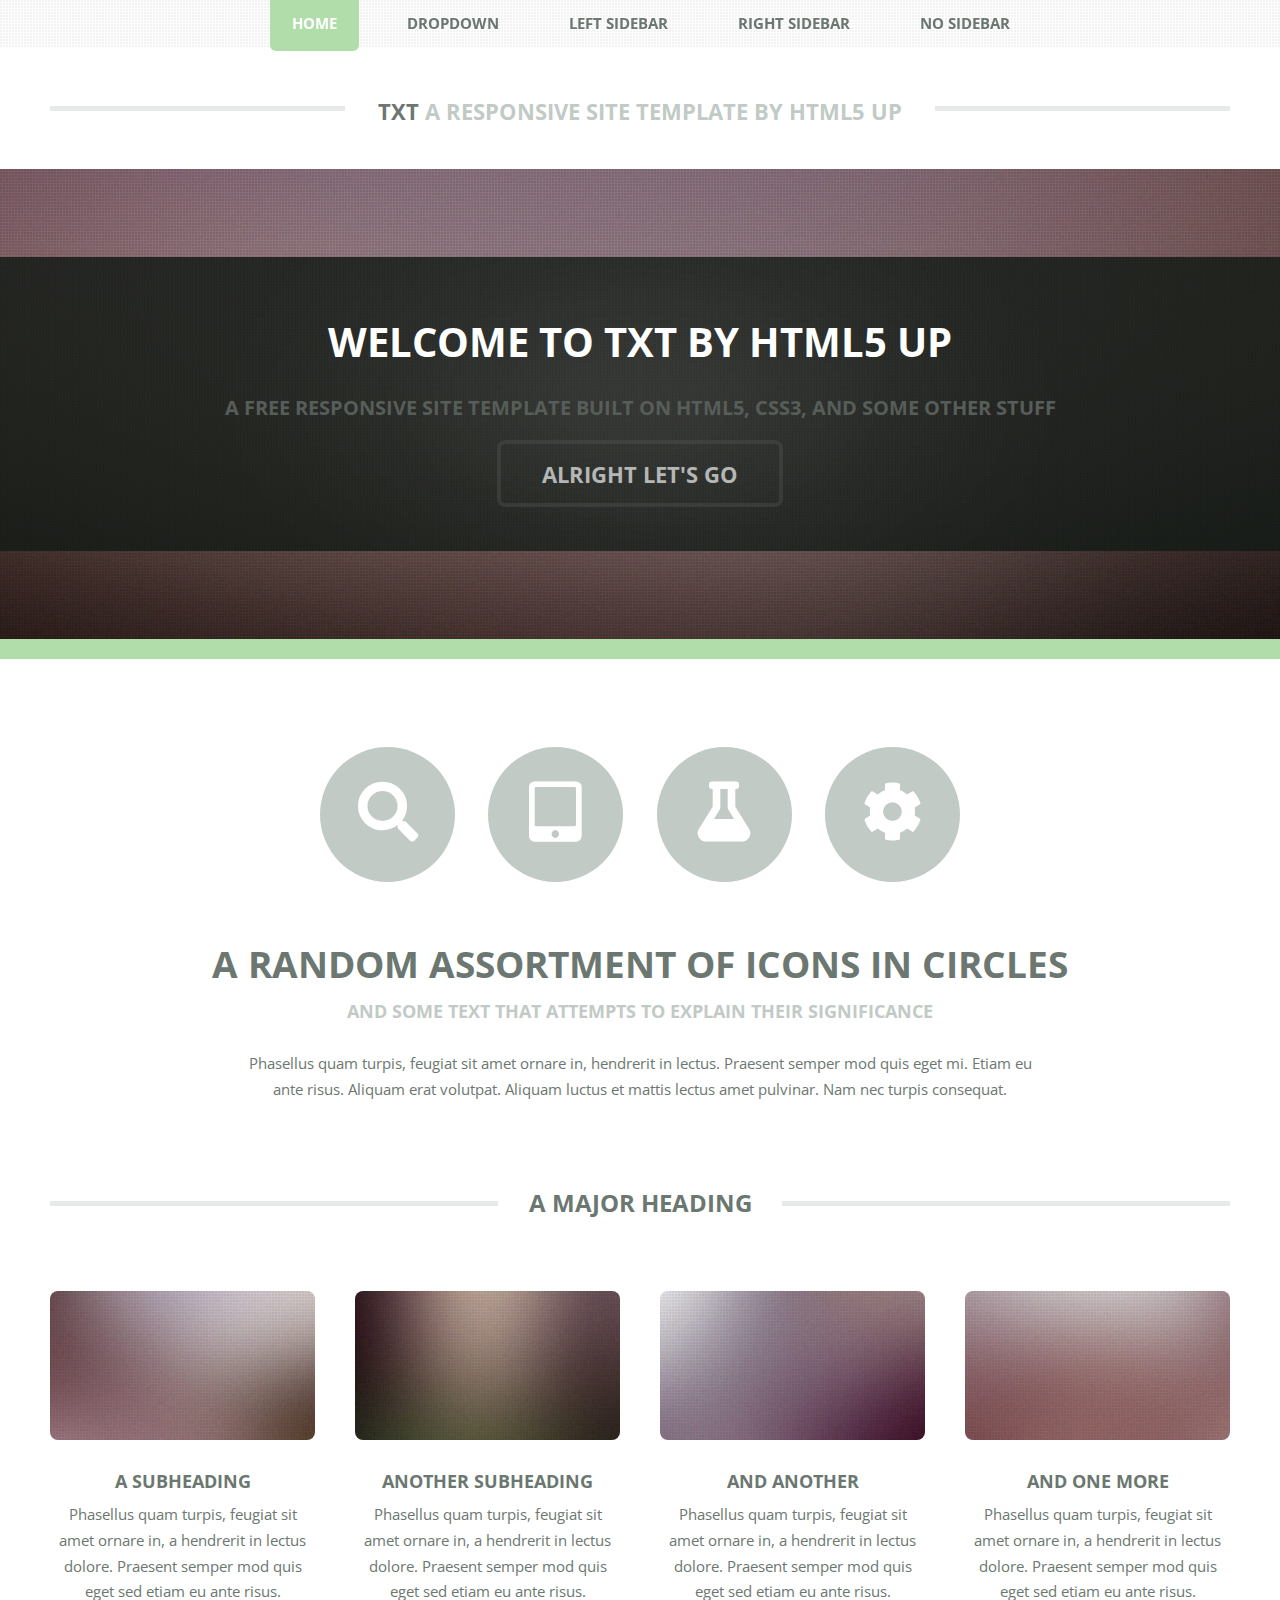
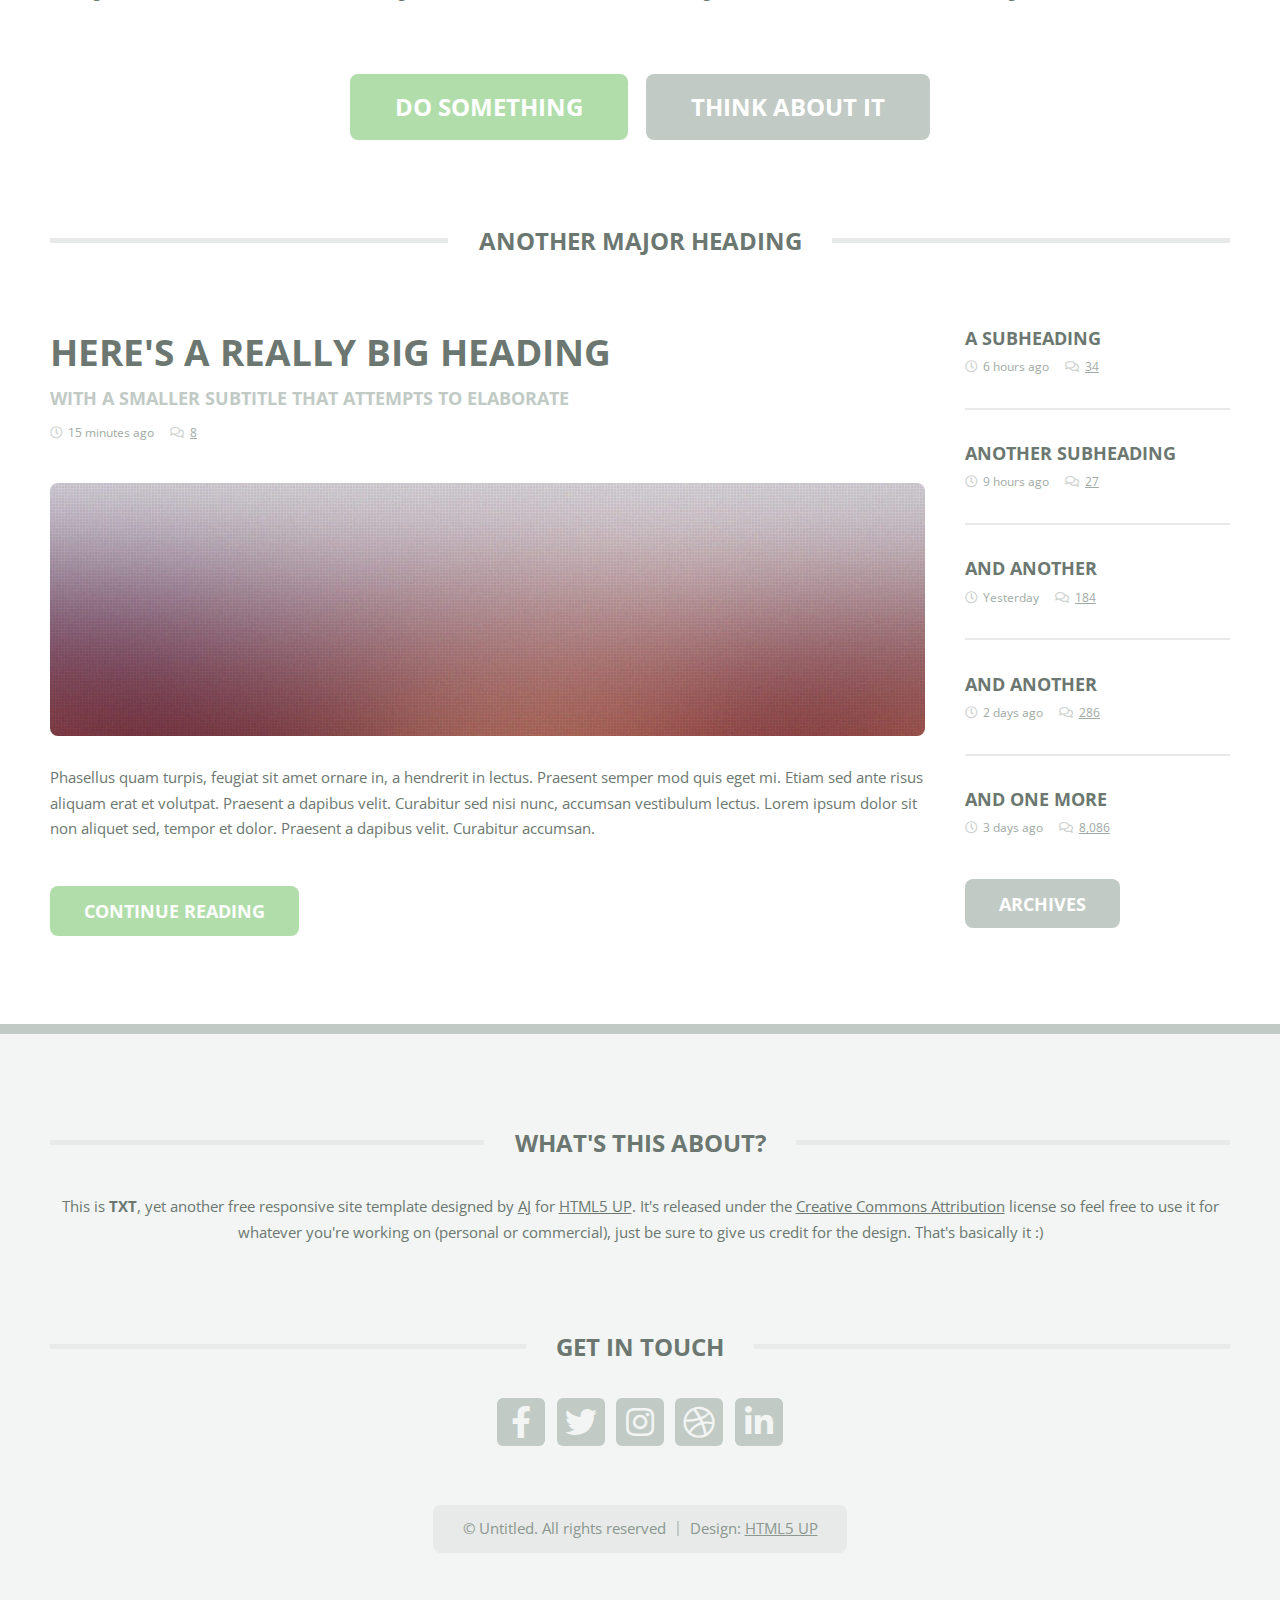
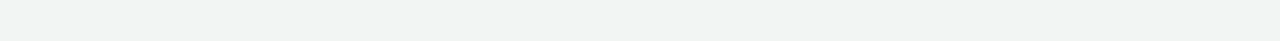
<file: html5up-txt/index.html>
<!DOCTYPE HTML>
<!--
	TXT by HTML5 UP
	html5up.net | @ajlkn
	Free for personal and commercial use under the CCA 3.0 license (html5up.net/license)
-->
<html>
	<head>
		<title>TXT by HTML5 UP</title>
		<meta charset="utf-8" />
		<meta name="viewport" content="width=device-width, initial-scale=1, user-scalable=no" />
		<link rel="stylesheet" href="assets/css/main.css" />
	</head>
	<body class="homepage is-preload">
		<div id="page-wrapper">

			<!-- Header -->
				<header id="header">
					<div class="logo container">
						<div>
							<h1><a href="index.html" id="logo">TXT</a></h1>
							<p>A responsive site template by HTML5 UP</p>
						</div>
					</div>
				</header>

			<!-- Nav -->
				<nav id="nav">
					<ul>
						<li class="current"><a href="index.html">Home</a></li>
						<li>
							<a href="#">Dropdown</a>
							<ul>
								<li><a href="#">Lorem ipsum dolor</a></li>
								<li><a href="#">Magna phasellus</a></li>
								<li>
									<a href="#">Phasellus consequat</a>
									<ul>
										<li><a href="#">Lorem ipsum dolor</a></li>
										<li><a href="#">Phasellus consequat</a></li>
										<li><a href="#">Magna phasellus</a></li>
										<li><a href="#">Etiam dolore nisl</a></li>
									</ul>
								</li>
								<li><a href="#">Veroeros feugiat</a></li>
							</ul>
						</li>
						<li><a href="left-sidebar.html">Left Sidebar</a></li>
						<li><a href="right-sidebar.html">Right Sidebar</a></li>
						<li><a href="no-sidebar.html">No Sidebar</a></li>
					</ul>
				</nav>

			<!-- Banner -->
				<section id="banner">
					<div class="content">
						<h2>Welcome to TXT by HTML5 UP</h2>
						<p>A free responsive site template built on HTML5, CSS3, and some other stuff</p>
						<a href="#main" class="button scrolly">Alright let's go</a>
					</div>
				</section>

			<!-- Main -->
				<section id="main">
					<div class="container">
						<div class="row gtr-200">
							<div class="col-12">

								<!-- Highlight -->
									<section class="box highlight">
										<ul class="special">
											<li><a href="#" class="icon solid fa-search"><span class="label">Magnifier</span></a></li>
											<li><a href="#" class="icon solid fa-tablet-alt"><span class="label">Tablet</span></a></li>
											<li><a href="#" class="icon solid fa-flask"><span class="label">Flask</span></a></li>
											<li><a href="#" class="icon solid fa-cog"><span class="label">Cog?</span></a></li>
										</ul>
										<header>
											<h2>A random assortment of icons in circles</h2>
											<p>And some text that attempts to explain their significance</p>
										</header>
										<p>
											Phasellus quam turpis, feugiat sit amet ornare in, hendrerit in lectus. Praesent semper mod quis eget mi. Etiam eu<br />
											ante risus. Aliquam erat volutpat. Aliquam luctus et mattis lectus amet pulvinar. Nam nec turpis consequat.
										</p>
									</section>

							</div>
							<div class="col-12">

								<!-- Features -->
									<section class="box features">
										<h2 class="major"><span>A Major Heading</span></h2>
										<div>
											<div class="row">
												<div class="col-3 col-6-medium col-12-small">

													<!-- Feature -->
														<section class="box feature">
															<a href="#" class="image featured"><img src="images/pic01.jpg" alt="" /></a>
															<h3><a href="#">A Subheading</a></h3>
															<p>
																Phasellus quam turpis, feugiat sit amet ornare in, a hendrerit in
																lectus dolore. Praesent semper mod quis eget sed etiam eu ante risus.
															</p>
														</section>

												</div>
												<div class="col-3 col-6-medium col-12-small">

													<!-- Feature -->
														<section class="box feature">
															<a href="#" class="image featured"><img src="images/pic02.jpg" alt="" /></a>
															<h3><a href="#">Another Subheading</a></h3>
															<p>
																Phasellus quam turpis, feugiat sit amet ornare in, a hendrerit in
																lectus dolore. Praesent semper mod quis eget sed etiam eu ante risus.
															</p>
														</section>

												</div>
												<div class="col-3 col-6-medium col-12-small">

													<!-- Feature -->
														<section class="box feature">
															<a href="#" class="image featured"><img src="images/pic03.jpg" alt="" /></a>
															<h3><a href="#">And Another</a></h3>
															<p>
																Phasellus quam turpis, feugiat sit amet ornare in, a hendrerit in
																lectus dolore. Praesent semper mod quis eget sed etiam eu ante risus.
															</p>
														</section>

												</div>
												<div class="col-3 col-6-medium col-12-small">

													<!-- Feature -->
														<section class="box feature">
															<a href="#" class="image featured"><img src="images/pic04.jpg" alt="" /></a>
															<h3><a href="#">And One More</a></h3>
															<p>
																Phasellus quam turpis, feugiat sit amet ornare in, a hendrerit in
																lectus dolore. Praesent semper mod quis eget sed etiam eu ante risus.
															</p>
														</section>

												</div>
												<div class="col-12">
													<ul class="actions">
														<li><a href="#" class="button large">Do Something</a></li>
														<li><a href="#" class="button alt large">Think About It</a></li>
													</ul>
												</div>
											</div>
										</div>
									</section>

							</div>
							<div class="col-12">

								<!-- Blog -->
									<section class="box blog">
										<h2 class="major"><span>Another Major Heading</span></h2>
										<div>
											<div class="row">
												<div class="col-9 col-12-medium">
													<div class="content">

														<!-- Featured Post -->
															<article class="box post">
																<header>
																	<h3><a href="#">Here's a really big heading</a></h3>
																	<p>With a smaller subtitle that attempts to elaborate</p>
																	<ul class="meta">
																		<li class="icon fa-clock">15 minutes ago</li>
																		<li class="icon fa-comments"><a href="#">8</a></li>
																	</ul>
																</header>
																<a href="#" class="image featured"><img src="images/pic05.jpg" alt="" /></a>
																<p>
																	Phasellus quam turpis, feugiat sit amet ornare in, a hendrerit in lectus. Praesent
																	semper mod quis eget mi. Etiam sed ante risus aliquam erat et volutpat. Praesent a
																	dapibus velit. Curabitur sed nisi nunc, accumsan vestibulum lectus. Lorem ipsum
																	dolor sit non aliquet sed, tempor et dolor. Praesent a dapibus velit. Curabitur
																	accumsan.
																</p>
																<a href="#" class="button">Continue Reading</a>
															</article>

													</div>
												</div>
												<div class="col-3 col-12-medium">
													<div class="sidebar">

														<!-- Archives -->
															<ul class="divided">
																<li>
																	<article class="box post-summary">
																		<h3><a href="#">A Subheading</a></h3>
																		<ul class="meta">
																			<li class="icon fa-clock">6 hours ago</li>
																			<li class="icon fa-comments"><a href="#">34</a></li>
																		</ul>
																	</article>
																</li>
																<li>
																	<article class="box post-summary">
																		<h3><a href="#">Another Subheading</a></h3>
																		<ul class="meta">
																			<li class="icon fa-clock">9 hours ago</li>
																			<li class="icon fa-comments"><a href="#">27</a></li>
																		</ul>
																	</article>
																</li>
																<li>
																	<article class="box post-summary">
																		<h3><a href="#">And Another</a></h3>
																		<ul class="meta">
																			<li class="icon fa-clock">Yesterday</li>
																			<li class="icon fa-comments"><a href="#">184</a></li>
																		</ul>
																	</article>
																</li>
																<li>
																	<article class="box post-summary">
																		<h3><a href="#">And Another</a></h3>
																		<ul class="meta">
																			<li class="icon fa-clock">2 days ago</li>
																			<li class="icon fa-comments"><a href="#">286</a></li>
																		</ul>
																	</article>
																</li>
																<li>
																	<article class="box post-summary">
																		<h3><a href="#">And One More</a></h3>
																		<ul class="meta">
																			<li class="icon fa-clock">3 days ago</li>
																			<li class="icon fa-comments"><a href="#">8,086</a></li>
																		</ul>
																	</article>
																</li>
															</ul>
															<a href="#" class="button alt">Archives</a>

													</div>
												</div>
											</div>
										</div>
									</section>

							</div>
						</div>
					</div>
				</section>

			<!-- Footer -->
				<footer id="footer">
					<div class="container">
						<div class="row gtr-200">
							<div class="col-12">

								<!-- About -->
									<section>
										<h2 class="major"><span>What's this about?</span></h2>
										<p>
											This is <strong>TXT</strong>, yet another free responsive site template designed by
											<a href="http://twitter.com/ajlkn">AJ</a> for <a href="http://html5up.net">HTML5 UP</a>. It's released under the
											<a href="http://html5up.net/license/">Creative Commons Attribution</a> license so feel free to use it for
											whatever you're working on (personal or commercial), just be sure to give us credit for the design.
											That's basically it :)
										</p>
									</section>

							</div>
							<div class="col-12">

								<!-- Contact -->
									<section>
										<h2 class="major"><span>Get in touch</span></h2>
										<ul class="contact">
											<li><a class="icon brands fa-facebook-f" href="#"><span class="label">Facebook</span></a></li>
											<li><a class="icon brands fa-twitter" href="#"><span class="label">Twitter</span></a></li>
											<li><a class="icon brands fa-instagram" href="#"><span class="label">Instagram</span></a></li>
											<li><a class="icon brands fa-dribbble" href="#"><span class="label">Dribbble</span></a></li>
											<li><a class="icon brands fa-linkedin-in" href="#"><span class="label">LinkedIn</span></a></li>
										</ul>
									</section>

							</div>
						</div>

						<!-- Copyright -->
							<div id="copyright">
								<ul class="menu">
									<li>&copy; Untitled. All rights reserved</li><li>Design: <a href="http://html5up.net">HTML5 UP</a></li>
								</ul>
							</div>

					</div>
				</footer>

		</div>

		<!-- Scripts -->
			<script src="assets/js/jquery.min.js"></script>
			<script src="assets/js/jquery.dropotron.min.js"></script>
			<script src="assets/js/jquery.scrolly.min.js"></script>
			<script src="assets/js/browser.min.js"></script>
			<script src="assets/js/breakpoints.min.js"></script>
			<script src="assets/js/util.js"></script>
			<script src="assets/js/main.js"></script>

	</body>
</html>
</file>
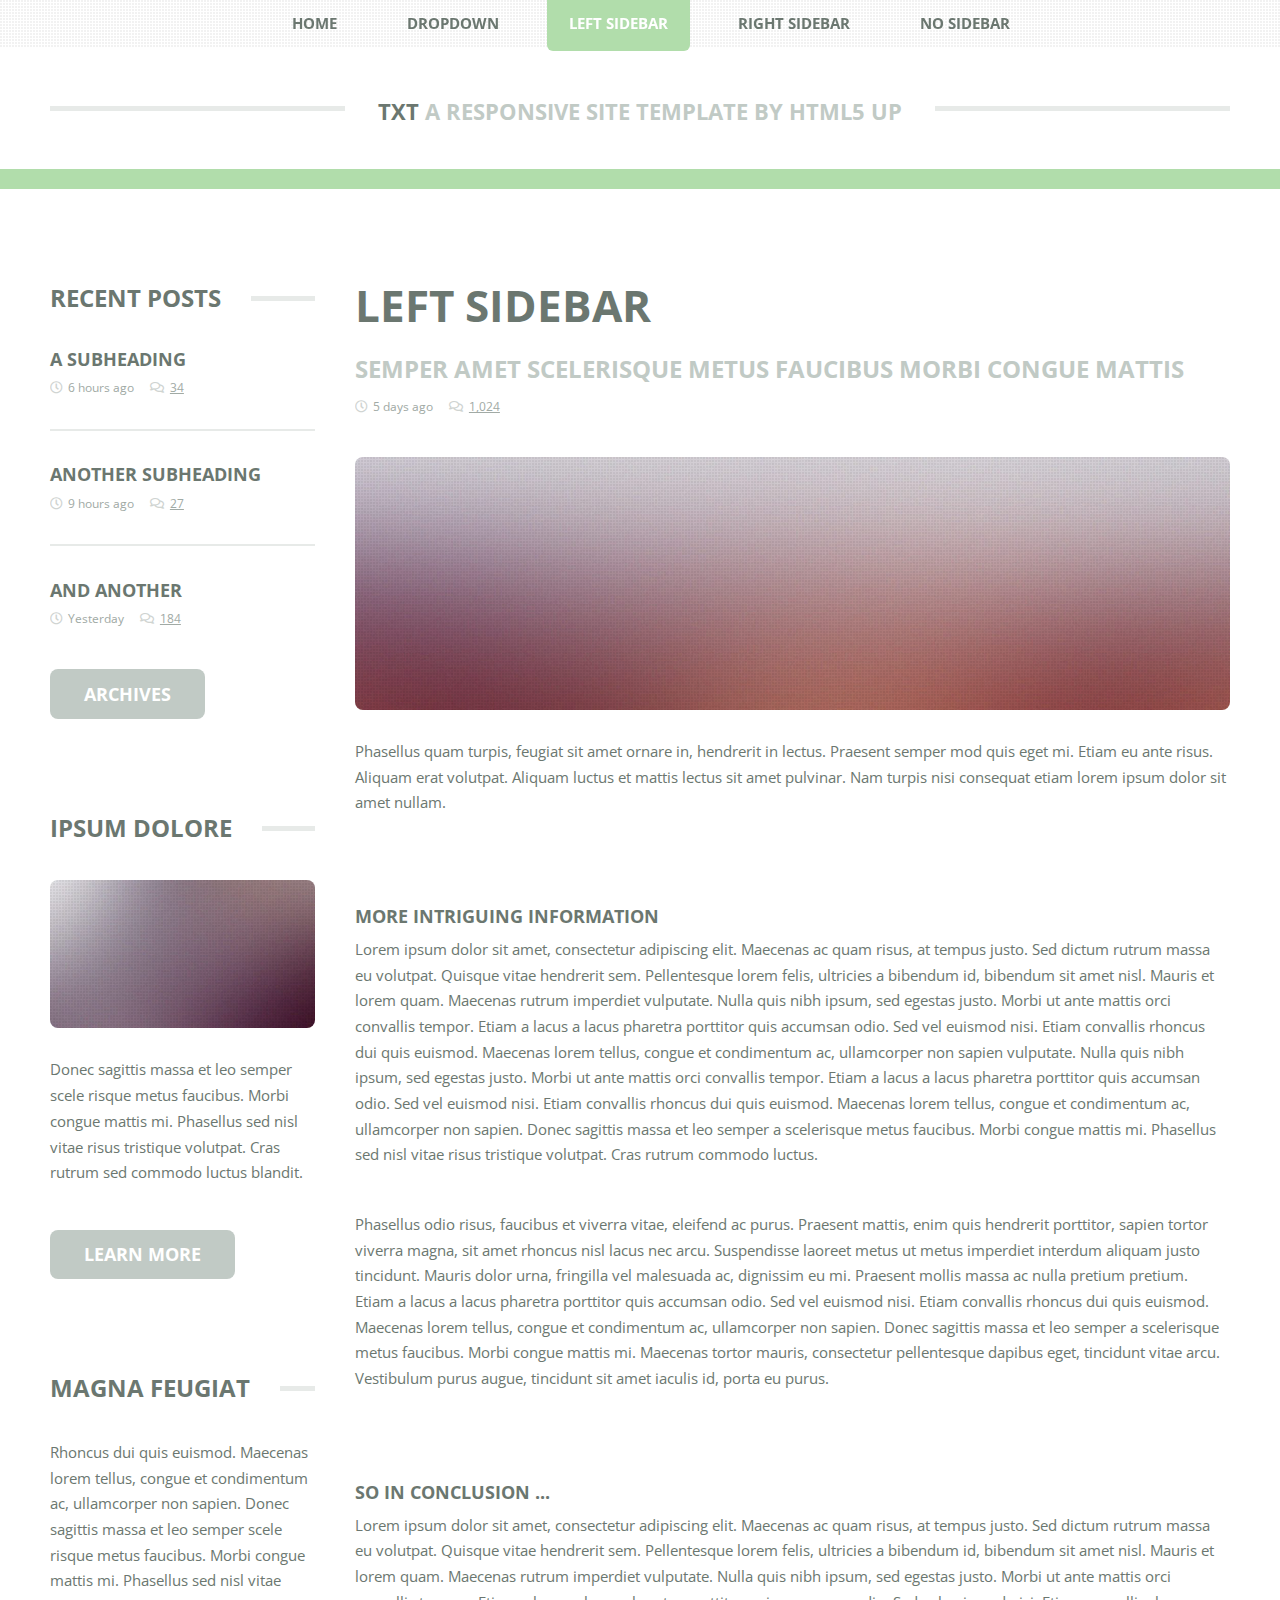
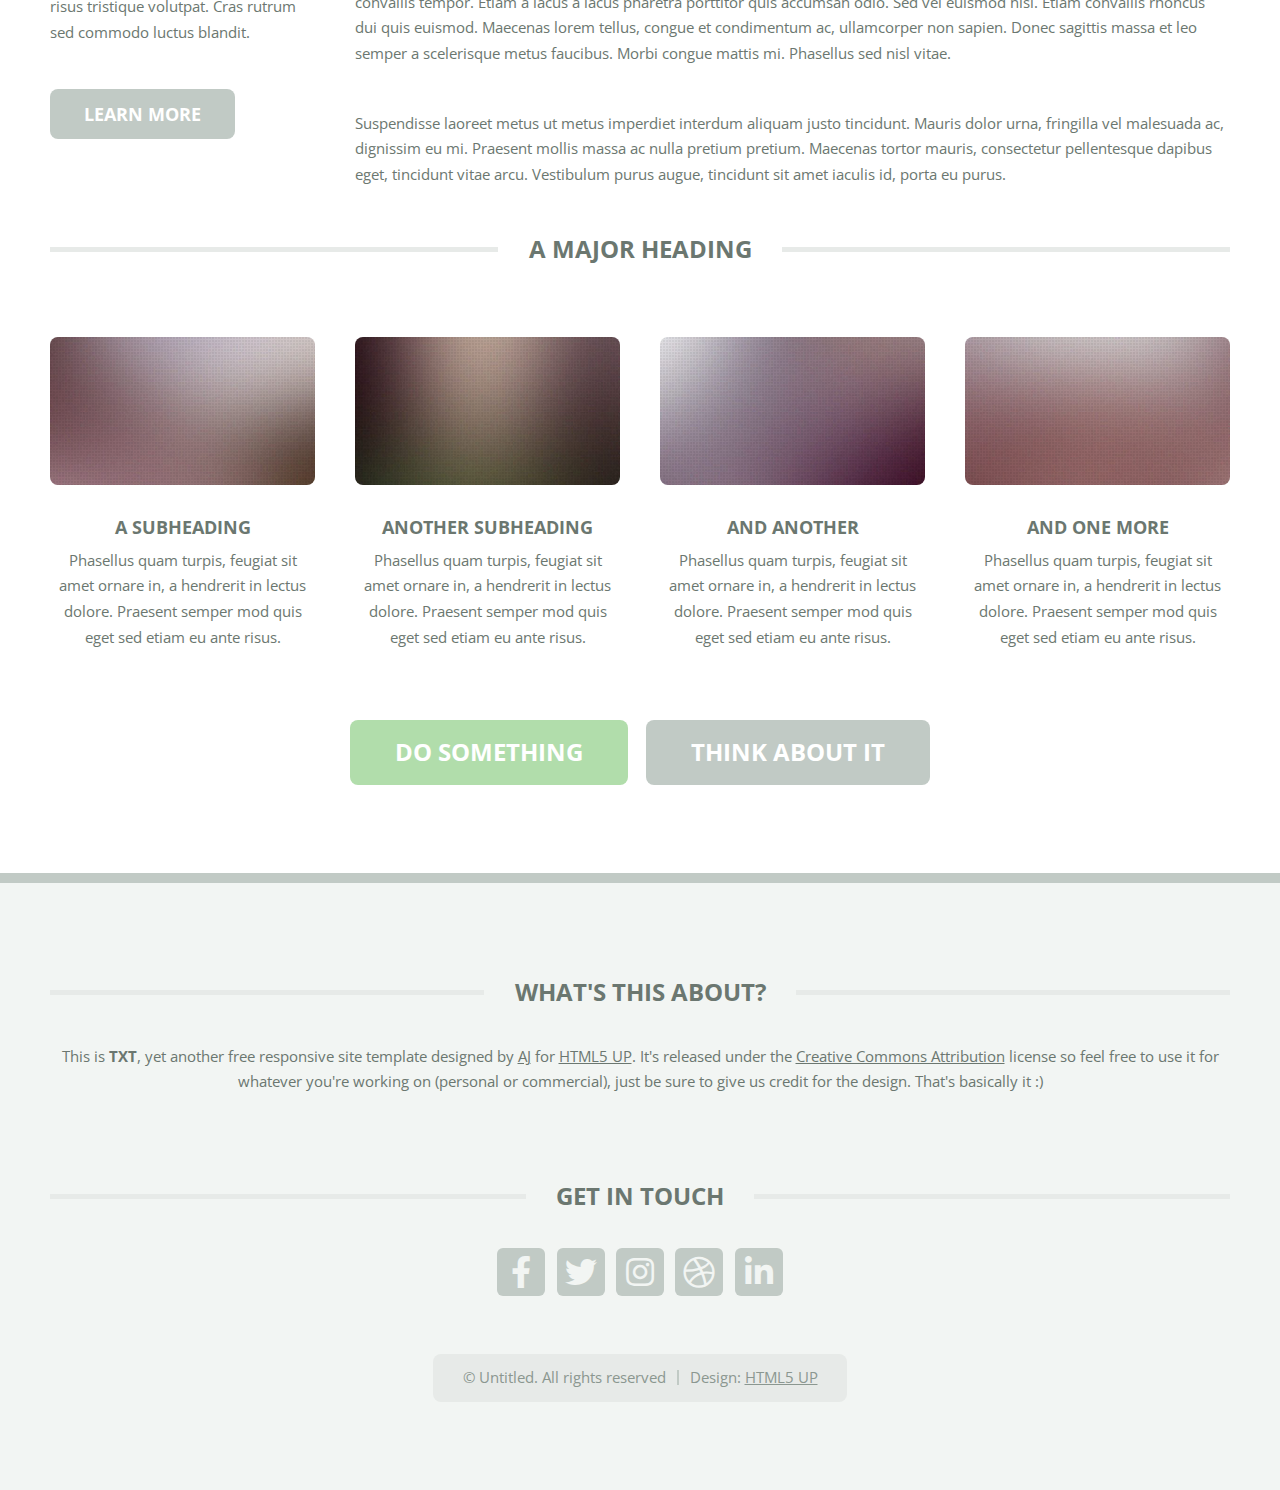
<file: html5up-txt/left-sidebar.html>
<!DOCTYPE HTML>
<!--
	TXT by HTML5 UP
	html5up.net | @ajlkn
	Free for personal and commercial use under the CCA 3.0 license (html5up.net/license)
-->
<html>
	<head>
		<title>Left Sidebar - TXT by HTML5 UP</title>
		<meta charset="utf-8" />
		<meta name="viewport" content="width=device-width, initial-scale=1, user-scalable=no" />
		<link rel="stylesheet" href="assets/css/main.css" />
	</head>
	<body class="is-preload">
		<div id="page-wrapper">

			<!-- Header -->
				<header id="header">
					<div class="logo container">
						<div>
							<h1><a href="index.html" id="logo">TXT</a></h1>
							<p>A responsive site template by HTML5 UP</p>
						</div>
					</div>
				</header>

			<!-- Nav -->
				<nav id="nav">
					<ul>
						<li><a href="index.html">Home</a></li>
						<li>
							<a href="#">Dropdown</a>
							<ul>
								<li><a href="#">Lorem ipsum dolor</a></li>
								<li><a href="#">Magna phasellus</a></li>
								<li>
									<a href="#">Phasellus consequat</a>
									<ul>
										<li><a href="#">Lorem ipsum dolor</a></li>
										<li><a href="#">Phasellus consequat</a></li>
										<li><a href="#">Magna phasellus</a></li>
										<li><a href="#">Etiam dolore nisl</a></li>
									</ul>
								</li>
								<li><a href="#">Veroeros feugiat</a></li>
							</ul>
						</li>
						<li class="current"><a href="left-sidebar.html">Left Sidebar</a></li>
						<li><a href="right-sidebar.html">Right Sidebar</a></li>
						<li><a href="no-sidebar.html">No Sidebar</a></li>
					</ul>
				</nav>

			<!-- Main -->
				<section id="main">
					<div class="container">
						<div class="row">
							<div class="col-3 col-12-medium">
								<div class="sidebar">

									<!-- Sidebar -->

										<!-- Recent Posts -->
											<section>
												<h2 class="major"><span>Recent Posts</span></h2>
												<ul class="divided">
													<li>
														<article class="box post-summary">
															<h3><a href="#">A Subheading</a></h3>
															<ul class="meta">
																<li class="icon fa-clock">6 hours ago</li>
																<li class="icon fa-comments"><a href="#">34</a></li>
															</ul>
														</article>
													</li>
													<li>
														<article class="box post-summary">
															<h3><a href="#">Another Subheading</a></h3>
															<ul class="meta">
																<li class="icon fa-clock">9 hours ago</li>
																<li class="icon fa-comments"><a href="#">27</a></li>
															</ul>
														</article>
													</li>
													<li>
														<article class="box post-summary">
															<h3><a href="#">And Another</a></h3>
															<ul class="meta">
																<li class="icon fa-clock">Yesterday</li>
																<li class="icon fa-comments"><a href="#">184</a></li>
															</ul>
														</article>
													</li>
												</ul>
												<a href="#" class="button alt">Archives</a>
											</section>

										<!-- Something -->
											<section>
												<h2 class="major"><span>Ipsum Dolore</span></h2>
												<a href="#" class="image featured"><img src="images/pic03.jpg" alt="" /></a>
												<p>
													Donec sagittis massa et leo semper scele risque metus faucibus. Morbi congue mattis mi.
													Phasellus sed nisl vitae risus tristique volutpat. Cras rutrum sed commodo luctus blandit.
												</p>
												<a href="#" class="button alt">Learn more</a>
											</section>

										<!-- Something -->
											<section>
												<h2 class="major"><span>Magna Feugiat</span></h2>
												<p>
													Rhoncus dui quis euismod. Maecenas lorem tellus, congue et condimentum ac, ullamcorper non sapien.
													Donec sagittis massa et leo semper scele risque metus faucibus. Morbi congue mattis mi.
													Phasellus sed nisl vitae risus tristique volutpat. Cras rutrum sed commodo luctus blandit.
												</p>
												<a href="#" class="button alt">Learn more</a>
											</section>

								</div>
							</div>
							<div class="col-9 col-12-medium imp-medium">
								<div class="content">

									<!-- Content -->

										<article class="box page-content">

											<header>
												<h2>Left Sidebar</h2>
												<p>Semper amet scelerisque metus faucibus morbi congue mattis</p>
												<ul class="meta">
													<li class="icon fa-clock">5 days ago</li>
													<li class="icon fa-comments"><a href="#">1,024</a></li>
												</ul>
											</header>

											<section>
												<span class="image featured"><img src="images/pic05.jpg" alt="" /></span>
												<p>
													Phasellus quam turpis, feugiat sit amet ornare in, hendrerit in lectus.
													Praesent semper mod quis eget mi. Etiam eu ante risus. Aliquam erat volutpat.
													Aliquam luctus et mattis lectus sit amet pulvinar. Nam turpis nisi
													consequat etiam lorem ipsum dolor sit amet nullam.
												</p>
											</section>

											<section>
												<h3>More intriguing information</h3>
												<p>
													Lorem ipsum dolor sit amet, consectetur adipiscing elit. Maecenas ac quam risus, at tempus
													justo. Sed dictum rutrum massa eu volutpat. Quisque vitae hendrerit sem. Pellentesque lorem felis,
													ultricies a bibendum id, bibendum sit amet nisl. Mauris et lorem quam. Maecenas rutrum imperdiet
													vulputate. Nulla quis nibh ipsum, sed egestas justo. Morbi ut ante mattis orci convallis tempor.
													Etiam a lacus a lacus pharetra porttitor quis accumsan odio. Sed vel euismod nisi. Etiam convallis
													rhoncus dui quis euismod. Maecenas lorem tellus, congue et condimentum ac, ullamcorper non sapien
													vulputate. Nulla quis nibh ipsum, sed egestas justo. Morbi ut ante mattis orci convallis tempor.
													Etiam a lacus a lacus pharetra porttitor quis accumsan odio. Sed vel euismod nisi. Etiam convallis
													rhoncus dui quis euismod. Maecenas lorem tellus, congue et condimentum ac, ullamcorper non sapien.
													Donec sagittis massa et leo semper a scelerisque metus faucibus. Morbi congue mattis mi.
													Phasellus sed nisl vitae risus tristique volutpat. Cras rutrum commodo luctus.
												</p>
												<p>
													Phasellus odio risus, faucibus et viverra vitae, eleifend ac purus. Praesent mattis, enim
													quis hendrerit porttitor, sapien tortor viverra magna, sit amet rhoncus nisl lacus nec arcu.
													Suspendisse laoreet metus ut metus imperdiet interdum aliquam justo tincidunt. Mauris dolor urna,
													fringilla vel malesuada ac, dignissim eu mi. Praesent mollis massa ac nulla pretium pretium.
													Etiam a lacus a lacus pharetra porttitor quis accumsan odio. Sed vel euismod nisi. Etiam convallis
													rhoncus dui quis euismod. Maecenas lorem tellus, congue et condimentum ac, ullamcorper non sapien.
													Donec sagittis massa et leo semper a scelerisque metus faucibus. Morbi congue mattis mi.
													Maecenas tortor mauris, consectetur pellentesque dapibus eget, tincidunt vitae arcu.
													Vestibulum purus augue, tincidunt sit amet iaculis id, porta eu purus.
												</p>
											</section>

											<section>
												<h3>So in conclusion ...</h3>
												<p>
													Lorem ipsum dolor sit amet, consectetur adipiscing elit. Maecenas ac quam risus, at tempus
													justo. Sed dictum rutrum massa eu volutpat. Quisque vitae hendrerit sem. Pellentesque lorem felis,
													ultricies a bibendum id, bibendum sit amet nisl. Mauris et lorem quam. Maecenas rutrum imperdiet
													vulputate. Nulla quis nibh ipsum, sed egestas justo. Morbi ut ante mattis orci convallis tempor.
													Etiam a lacus a lacus pharetra porttitor quis accumsan odio. Sed vel euismod nisi. Etiam convallis
													rhoncus dui quis euismod. Maecenas lorem tellus, congue et condimentum ac, ullamcorper non sapien.
													Donec sagittis massa et leo semper a scelerisque metus faucibus. Morbi congue mattis mi.
													Phasellus sed nisl vitae.
												</p>
												<p>
													Suspendisse laoreet metus ut metus imperdiet interdum aliquam justo tincidunt. Mauris dolor urna,
													fringilla vel malesuada ac, dignissim eu mi. Praesent mollis massa ac nulla pretium pretium.
													Maecenas tortor mauris, consectetur pellentesque dapibus eget, tincidunt vitae arcu.
													Vestibulum purus augue, tincidunt sit amet iaculis id, porta eu purus.
												</p>
											</section>

										</article>

								</div>
							</div>
							<div class="col-12">

								<!-- Features -->
									<section class="box features">
										<h2 class="major"><span>A Major Heading</span></h2>
										<div>
											<div class="row">
												<div class="col-3 col-6-medium col-12-small">

													<!-- Feature -->
														<section class="box feature">
															<a href="#" class="image featured"><img src="images/pic01.jpg" alt="" /></a>
															<h3><a href="#">A Subheading</a></h3>
															<p>
																Phasellus quam turpis, feugiat sit amet ornare in, a hendrerit in
																lectus dolore. Praesent semper mod quis eget sed etiam eu ante risus.
															</p>
														</section>

												</div>
												<div class="col-3 col-6-medium col-12-small">

													<!-- Feature -->
														<section class="box feature">
															<a href="#" class="image featured"><img src="images/pic02.jpg" alt="" /></a>
															<h3><a href="#">Another Subheading</a></h3>
															<p>
																Phasellus quam turpis, feugiat sit amet ornare in, a hendrerit in
																lectus dolore. Praesent semper mod quis eget sed etiam eu ante risus.
															</p>
														</section>

												</div>
												<div class="col-3 col-6-medium col-12-small">

													<!-- Feature -->
														<section class="box feature">
															<a href="#" class="image featured"><img src="images/pic03.jpg" alt="" /></a>
															<h3><a href="#">And Another</a></h3>
															<p>
																Phasellus quam turpis, feugiat sit amet ornare in, a hendrerit in
																lectus dolore. Praesent semper mod quis eget sed etiam eu ante risus.
															</p>
														</section>

												</div>
												<div class="col-3 col-6-medium col-12-small">

													<!-- Feature -->
														<section class="box feature">
															<a href="#" class="image featured"><img src="images/pic04.jpg" alt="" /></a>
															<h3><a href="#">And One More</a></h3>
															<p>
																Phasellus quam turpis, feugiat sit amet ornare in, a hendrerit in
																lectus dolore. Praesent semper mod quis eget sed etiam eu ante risus.
															</p>
														</section>

												</div>
												<div class="col-12">
													<ul class="actions">
														<li><a href="#" class="button large">Do Something</a></li>
														<li><a href="#" class="button alt large">Think About It</a></li>
													</ul>
												</div>
											</div>
										</div>
									</section>

							</div>
						</div>
					</div>
				</section>

			<!-- Footer -->
				<footer id="footer">
					<div class="container">
						<div class="row gtr-200">
							<div class="col-12">

								<!-- About -->
									<section>
										<h2 class="major"><span>What's this about?</span></h2>
										<p>
											This is <strong>TXT</strong>, yet another free responsive site template designed by
											<a href="http://twitter.com/ajlkn">AJ</a> for <a href="http://html5up.net">HTML5 UP</a>. It's released under the
											<a href="http://html5up.net/license/">Creative Commons Attribution</a> license so feel free to use it for
											whatever you're working on (personal or commercial), just be sure to give us credit for the design.
											That's basically it :)
										</p>
									</section>

							</div>
							<div class="col-12">

								<!-- Contact -->
									<section>
										<h2 class="major"><span>Get in touch</span></h2>
										<ul class="contact">
											<li><a class="icon brands fa-facebook-f" href="#"><span class="label">Facebook</span></a></li>
											<li><a class="icon brands fa-twitter" href="#"><span class="label">Twitter</span></a></li>
											<li><a class="icon brands fa-instagram" href="#"><span class="label">Instagram</span></a></li>
											<li><a class="icon brands fa-dribbble" href="#"><span class="label">Dribbble</span></a></li>
											<li><a class="icon brands fa-linkedin-in" href="#"><span class="label">LinkedIn</span></a></li>
										</ul>
									</section>

							</div>
						</div>

						<!-- Copyright -->
							<div id="copyright">
								<ul class="menu">
									<li>&copy; Untitled. All rights reserved</li><li>Design: <a href="http://html5up.net">HTML5 UP</a></li>
								</ul>
							</div>

					</div>
				</footer>

		</div>

		<!-- Scripts -->
			<script src="assets/js/jquery.min.js"></script>
			<script src="assets/js/jquery.dropotron.min.js"></script>
			<script src="assets/js/jquery.scrolly.min.js"></script>
			<script src="assets/js/browser.min.js"></script>
			<script src="assets/js/breakpoints.min.js"></script>
			<script src="assets/js/util.js"></script>
			<script src="assets/js/main.js"></script>

	</body>
</html>
</file>
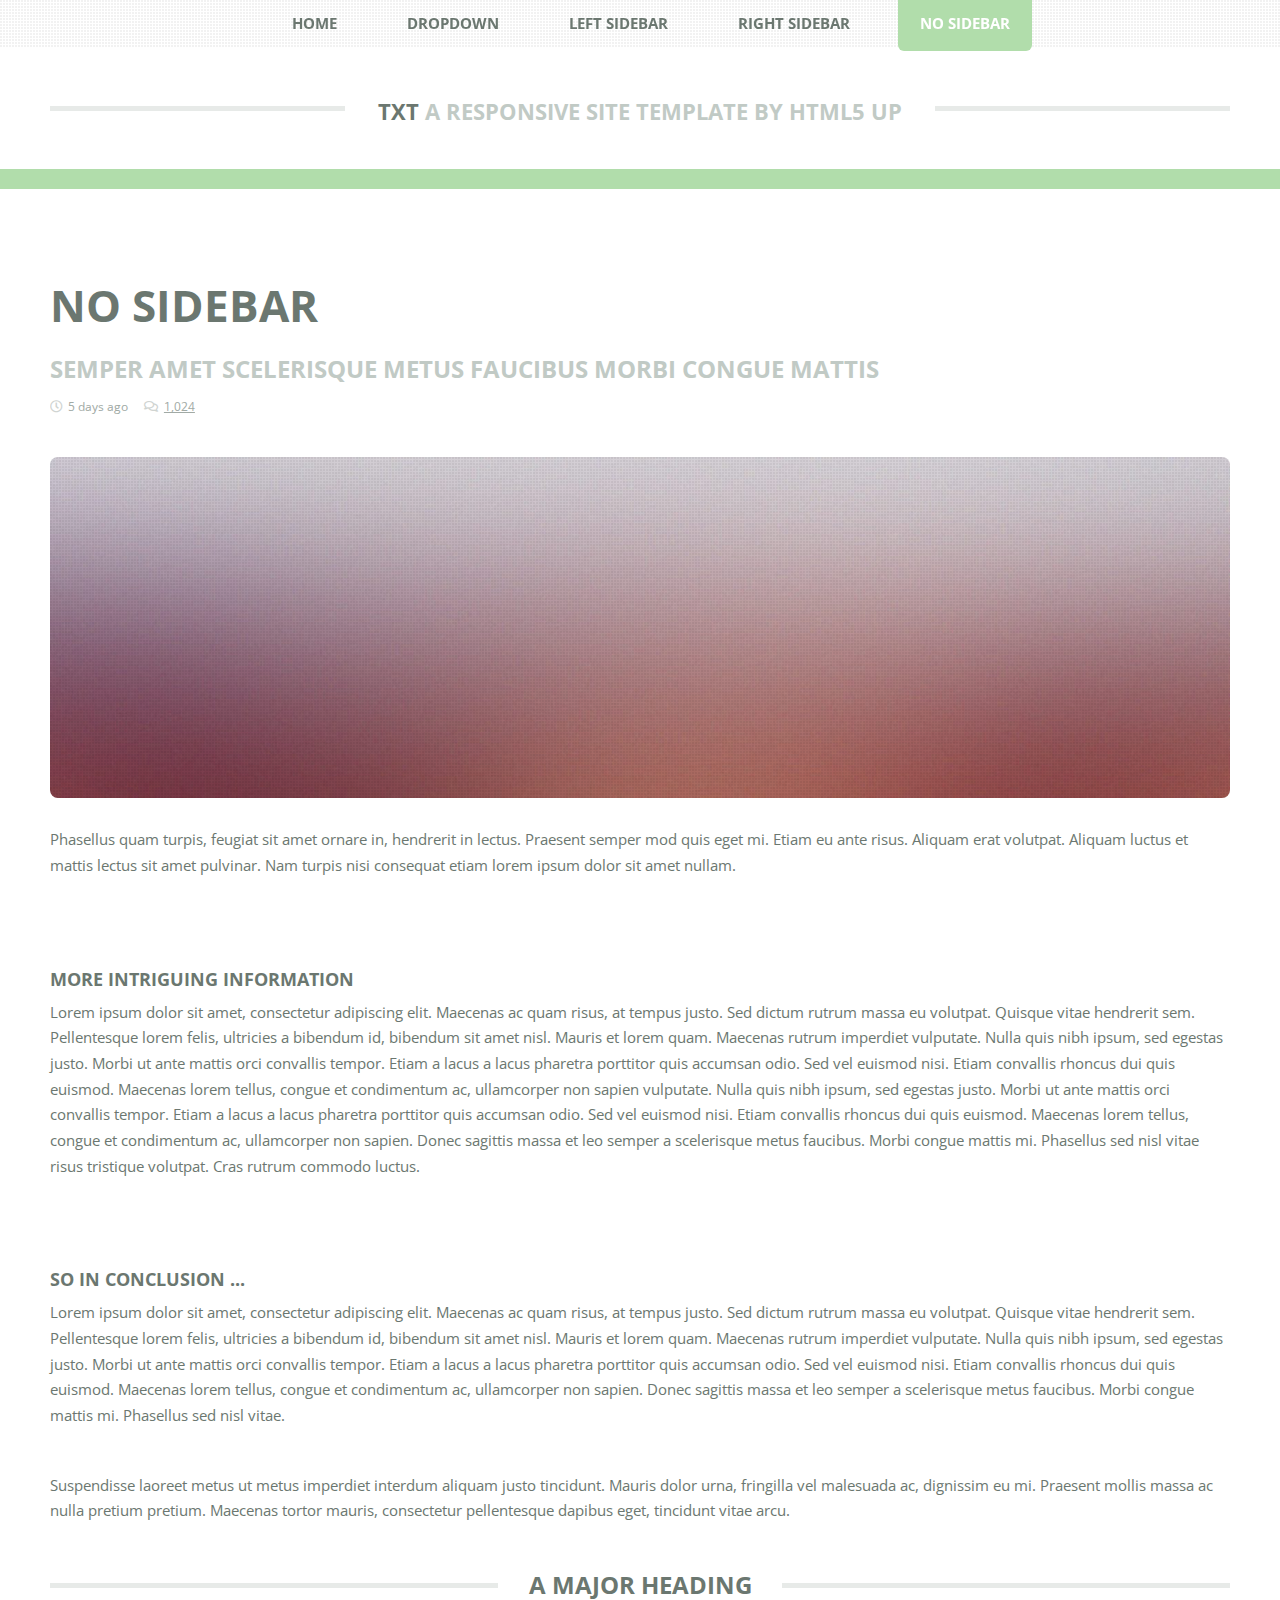
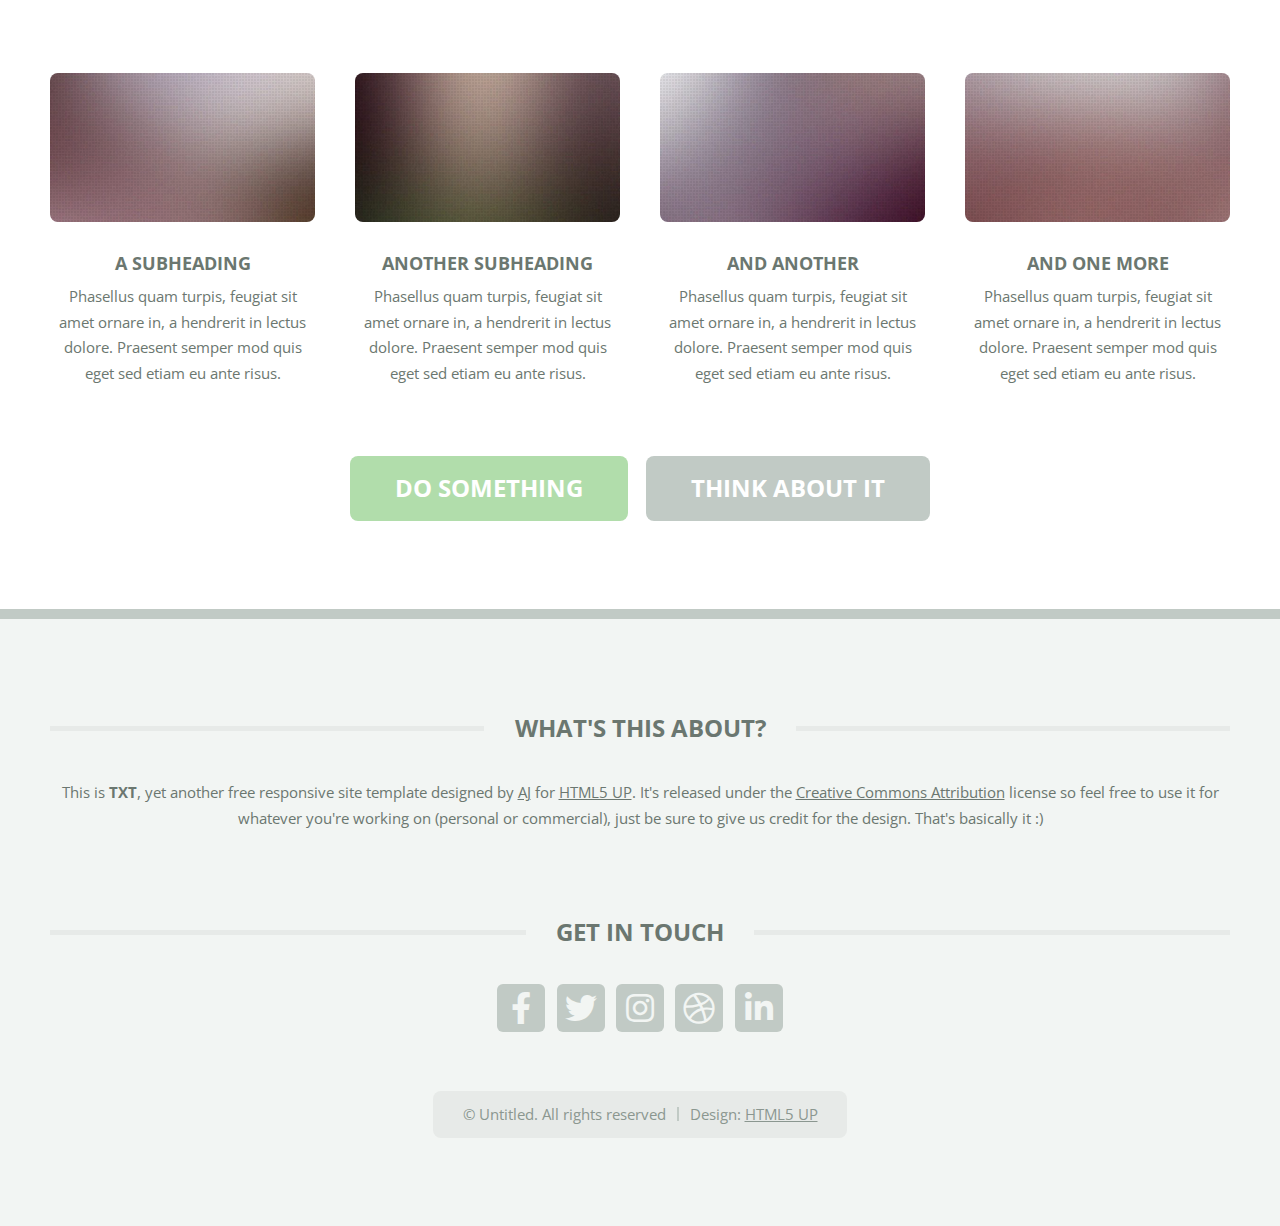
<file: html5up-txt/no-sidebar.html>
<!DOCTYPE HTML>
<!--
	TXT by HTML5 UP
	html5up.net | @ajlkn
	Free for personal and commercial use under the CCA 3.0 license (html5up.net/license)
-->
<html>
	<head>
		<title>No Sidebar - TXT by HTML5 UP</title>
		<meta charset="utf-8" />
		<meta name="viewport" content="width=device-width, initial-scale=1, user-scalable=no" />
		<link rel="stylesheet" href="assets/css/main.css" />
	</head>
	<body class="is-preload">
		<div id="page-wrapper">

			<!-- Header -->
				<header id="header">
					<div class="logo container">
						<div>
							<h1><a href="index.html" id="logo">TXT</a></h1>
							<p>A responsive site template by HTML5 UP</p>
						</div>
					</div>
				</header>

			<!-- Nav -->
				<nav id="nav">
					<ul>
						<li><a href="index.html">Home</a></li>
						<li>
							<a href="#">Dropdown</a>
							<ul>
								<li><a href="#">Lorem ipsum dolor</a></li>
								<li><a href="#">Magna phasellus</a></li>
								<li>
									<a href="#">Phasellus consequat</a>
									<ul>
										<li><a href="#">Lorem ipsum dolor</a></li>
										<li><a href="#">Phasellus consequat</a></li>
										<li><a href="#">Magna phasellus</a></li>
										<li><a href="#">Etiam dolore nisl</a></li>
									</ul>
								</li>
								<li><a href="#">Veroeros feugiat</a></li>
							</ul>
						</li>
						<li><a href="left-sidebar.html">Left Sidebar</a></li>
						<li><a href="right-sidebar.html">Right Sidebar</a></li>
						<li class="current"><a href="no-sidebar.html">No Sidebar</a></li>
					</ul>
				</nav>

			<!-- Main -->
				<section id="main">
					<div class="container">
						<div class="row">
							<div class="col-12">
								<div class="content">

									<!-- Content -->

										<article class="box page-content">

											<header>
												<h2>No Sidebar</h2>
												<p>Semper amet scelerisque metus faucibus morbi congue mattis</p>
												<ul class="meta">
													<li class="icon fa-clock">5 days ago</li>
													<li class="icon fa-comments"><a href="#">1,024</a></li>
												</ul>
											</header>

											<section>
												<span class="image featured"><img src="images/pic05.jpg" alt="" /></span>
												<p>
													Phasellus quam turpis, feugiat sit amet ornare in, hendrerit in lectus.
													Praesent semper mod quis eget mi. Etiam eu ante risus. Aliquam erat volutpat.
													Aliquam luctus et mattis lectus sit amet pulvinar. Nam turpis nisi
													consequat etiam lorem ipsum dolor sit amet nullam.
												</p>
											</section>

											<section>
												<h3>More intriguing information</h3>
												<p>
													Lorem ipsum dolor sit amet, consectetur adipiscing elit. Maecenas ac quam risus, at tempus
													justo. Sed dictum rutrum massa eu volutpat. Quisque vitae hendrerit sem. Pellentesque lorem felis,
													ultricies a bibendum id, bibendum sit amet nisl. Mauris et lorem quam. Maecenas rutrum imperdiet
													vulputate. Nulla quis nibh ipsum, sed egestas justo. Morbi ut ante mattis orci convallis tempor.
													Etiam a lacus a lacus pharetra porttitor quis accumsan odio. Sed vel euismod nisi. Etiam convallis
													rhoncus dui quis euismod. Maecenas lorem tellus, congue et condimentum ac, ullamcorper non sapien
													vulputate. Nulla quis nibh ipsum, sed egestas justo. Morbi ut ante mattis orci convallis tempor.
													Etiam a lacus a lacus pharetra porttitor quis accumsan odio. Sed vel euismod nisi. Etiam convallis
													rhoncus dui quis euismod. Maecenas lorem tellus, congue et condimentum ac, ullamcorper non sapien.
													Donec sagittis massa et leo semper a scelerisque metus faucibus. Morbi congue mattis mi.
													Phasellus sed nisl vitae risus tristique volutpat. Cras rutrum commodo luctus.
												</p>
											</section>

											<section>
												<h3>So in conclusion ...</h3>
												<p>
													Lorem ipsum dolor sit amet, consectetur adipiscing elit. Maecenas ac quam risus, at tempus
													justo. Sed dictum rutrum massa eu volutpat. Quisque vitae hendrerit sem. Pellentesque lorem felis,
													ultricies a bibendum id, bibendum sit amet nisl. Mauris et lorem quam. Maecenas rutrum imperdiet
													vulputate. Nulla quis nibh ipsum, sed egestas justo. Morbi ut ante mattis orci convallis tempor.
													Etiam a lacus a lacus pharetra porttitor quis accumsan odio. Sed vel euismod nisi. Etiam convallis
													rhoncus dui quis euismod. Maecenas lorem tellus, congue et condimentum ac, ullamcorper non sapien.
													Donec sagittis massa et leo semper a scelerisque metus faucibus. Morbi congue mattis mi.
													Phasellus sed nisl vitae.
												</p>
												<p>
													Suspendisse laoreet metus ut metus imperdiet interdum aliquam justo tincidunt. Mauris dolor urna,
													fringilla vel malesuada ac, dignissim eu mi. Praesent mollis massa ac nulla pretium pretium.
													Maecenas tortor mauris, consectetur pellentesque dapibus eget, tincidunt vitae arcu.
												</p>
											</section>

										</article>

								</div>
							</div>
							<div class="col-12">

								<!-- Features -->
									<section class="box features">
										<h2 class="major"><span>A Major Heading</span></h2>
										<div>
											<div class="row">
												<div class="col-3 col-6-medium col-12-small">

													<!-- Feature -->
														<section class="box feature">
															<a href="#" class="image featured"><img src="images/pic01.jpg" alt="" /></a>
															<h3><a href="#">A Subheading</a></h3>
															<p>
																Phasellus quam turpis, feugiat sit amet ornare in, a hendrerit in
																lectus dolore. Praesent semper mod quis eget sed etiam eu ante risus.
															</p>
														</section>

												</div>
												<div class="col-3 col-6-medium col-12-small">

													<!-- Feature -->
														<section class="box feature">
															<a href="#" class="image featured"><img src="images/pic02.jpg" alt="" /></a>
															<h3><a href="#">Another Subheading</a></h3>
															<p>
																Phasellus quam turpis, feugiat sit amet ornare in, a hendrerit in
																lectus dolore. Praesent semper mod quis eget sed etiam eu ante risus.
															</p>
														</section>

												</div>
												<div class="col-3 col-6-medium col-12-small">

													<!-- Feature -->
														<section class="box feature">
															<a href="#" class="image featured"><img src="images/pic03.jpg" alt="" /></a>
															<h3><a href="#">And Another</a></h3>
															<p>
																Phasellus quam turpis, feugiat sit amet ornare in, a hendrerit in
																lectus dolore. Praesent semper mod quis eget sed etiam eu ante risus.
															</p>
														</section>

												</div>
												<div class="col-3 col-6-medium col-12-small">

													<!-- Feature -->
														<section class="box feature">
															<a href="#" class="image featured"><img src="images/pic04.jpg" alt="" /></a>
															<h3><a href="#">And One More</a></h3>
															<p>
																Phasellus quam turpis, feugiat sit amet ornare in, a hendrerit in
																lectus dolore. Praesent semper mod quis eget sed etiam eu ante risus.
															</p>
														</section>

												</div>
												<div class="col-12">
													<ul class="actions">
														<li><a href="#" class="button large">Do Something</a></li>
														<li><a href="#" class="button alt large">Think About It</a></li>
													</ul>
												</div>
											</div>
										</div>
									</section>

							</div>
						</div>
					</div>
				</section>

			<!-- Footer -->
				<footer id="footer">
					<div class="container">
						<div class="row gtr-200">
							<div class="col-12">

								<!-- About -->
									<section>
										<h2 class="major"><span>What's this about?</span></h2>
										<p>
											This is <strong>TXT</strong>, yet another free responsive site template designed by
											<a href="http://twitter.com/ajlkn">AJ</a> for <a href="http://html5up.net">HTML5 UP</a>. It's released under the
											<a href="http://html5up.net/license/">Creative Commons Attribution</a> license so feel free to use it for
											whatever you're working on (personal or commercial), just be sure to give us credit for the design.
											That's basically it :)
										</p>
									</section>

							</div>
							<div class="col-12">

								<!-- Contact -->
									<section>
										<h2 class="major"><span>Get in touch</span></h2>
										<ul class="contact">
											<li><a class="icon brands fa-facebook-f" href="#"><span class="label">Facebook</span></a></li>
											<li><a class="icon brands fa-twitter" href="#"><span class="label">Twitter</span></a></li>
											<li><a class="icon brands fa-instagram" href="#"><span class="label">Instagram</span></a></li>
											<li><a class="icon brands fa-dribbble" href="#"><span class="label">Dribbble</span></a></li>
											<li><a class="icon brands fa-linkedin-in" href="#"><span class="label">LinkedIn</span></a></li>
										</ul>
									</section>

							</div>
						</div>

						<!-- Copyright -->
							<div id="copyright">
								<ul class="menu">
									<li>&copy; Untitled. All rights reserved</li><li>Design: <a href="http://html5up.net">HTML5 UP</a></li>
								</ul>
							</div>

					</div>
				</footer>

		</div>

		<!-- Scripts -->
			<script src="assets/js/jquery.min.js"></script>
			<script src="assets/js/jquery.dropotron.min.js"></script>
			<script src="assets/js/jquery.scrolly.min.js"></script>
			<script src="assets/js/browser.min.js"></script>
			<script src="assets/js/breakpoints.min.js"></script>
			<script src="assets/js/util.js"></script>
			<script src="assets/js/main.js"></script>

	</body>
</html>
</file>
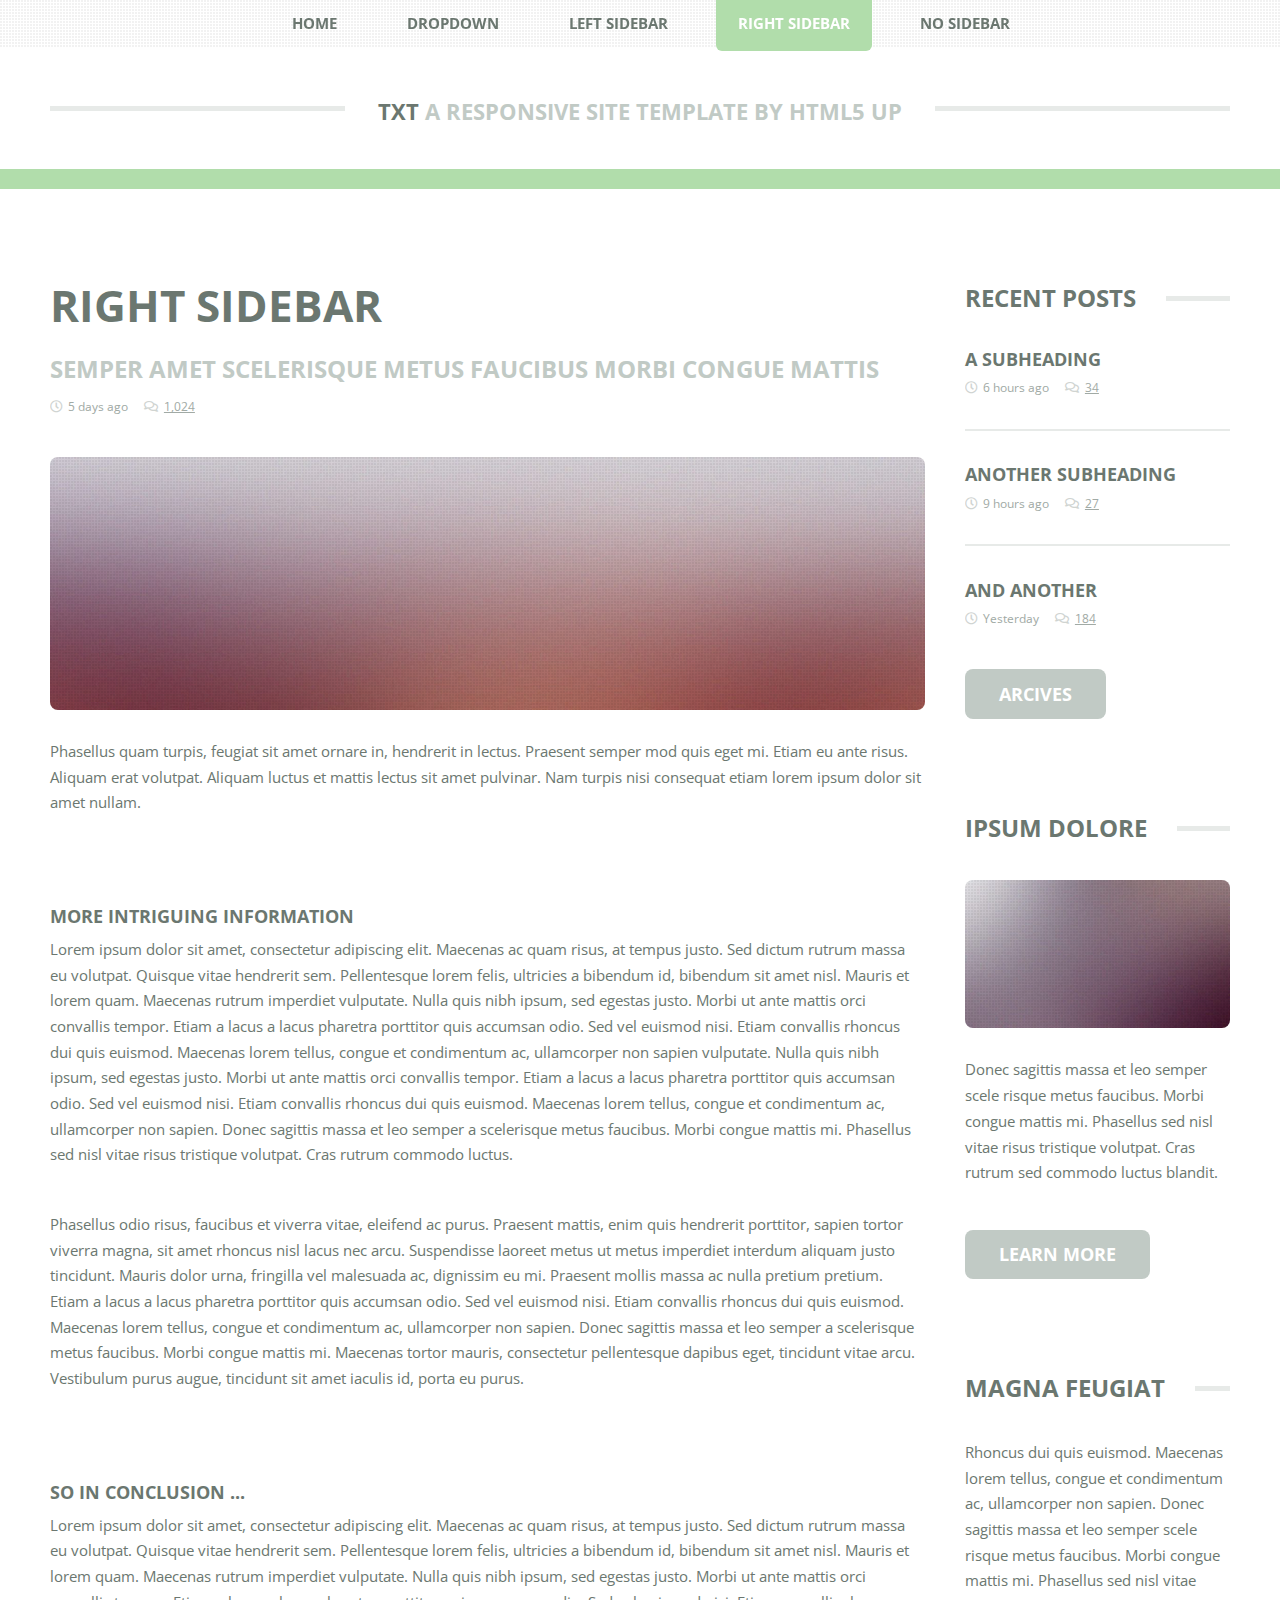
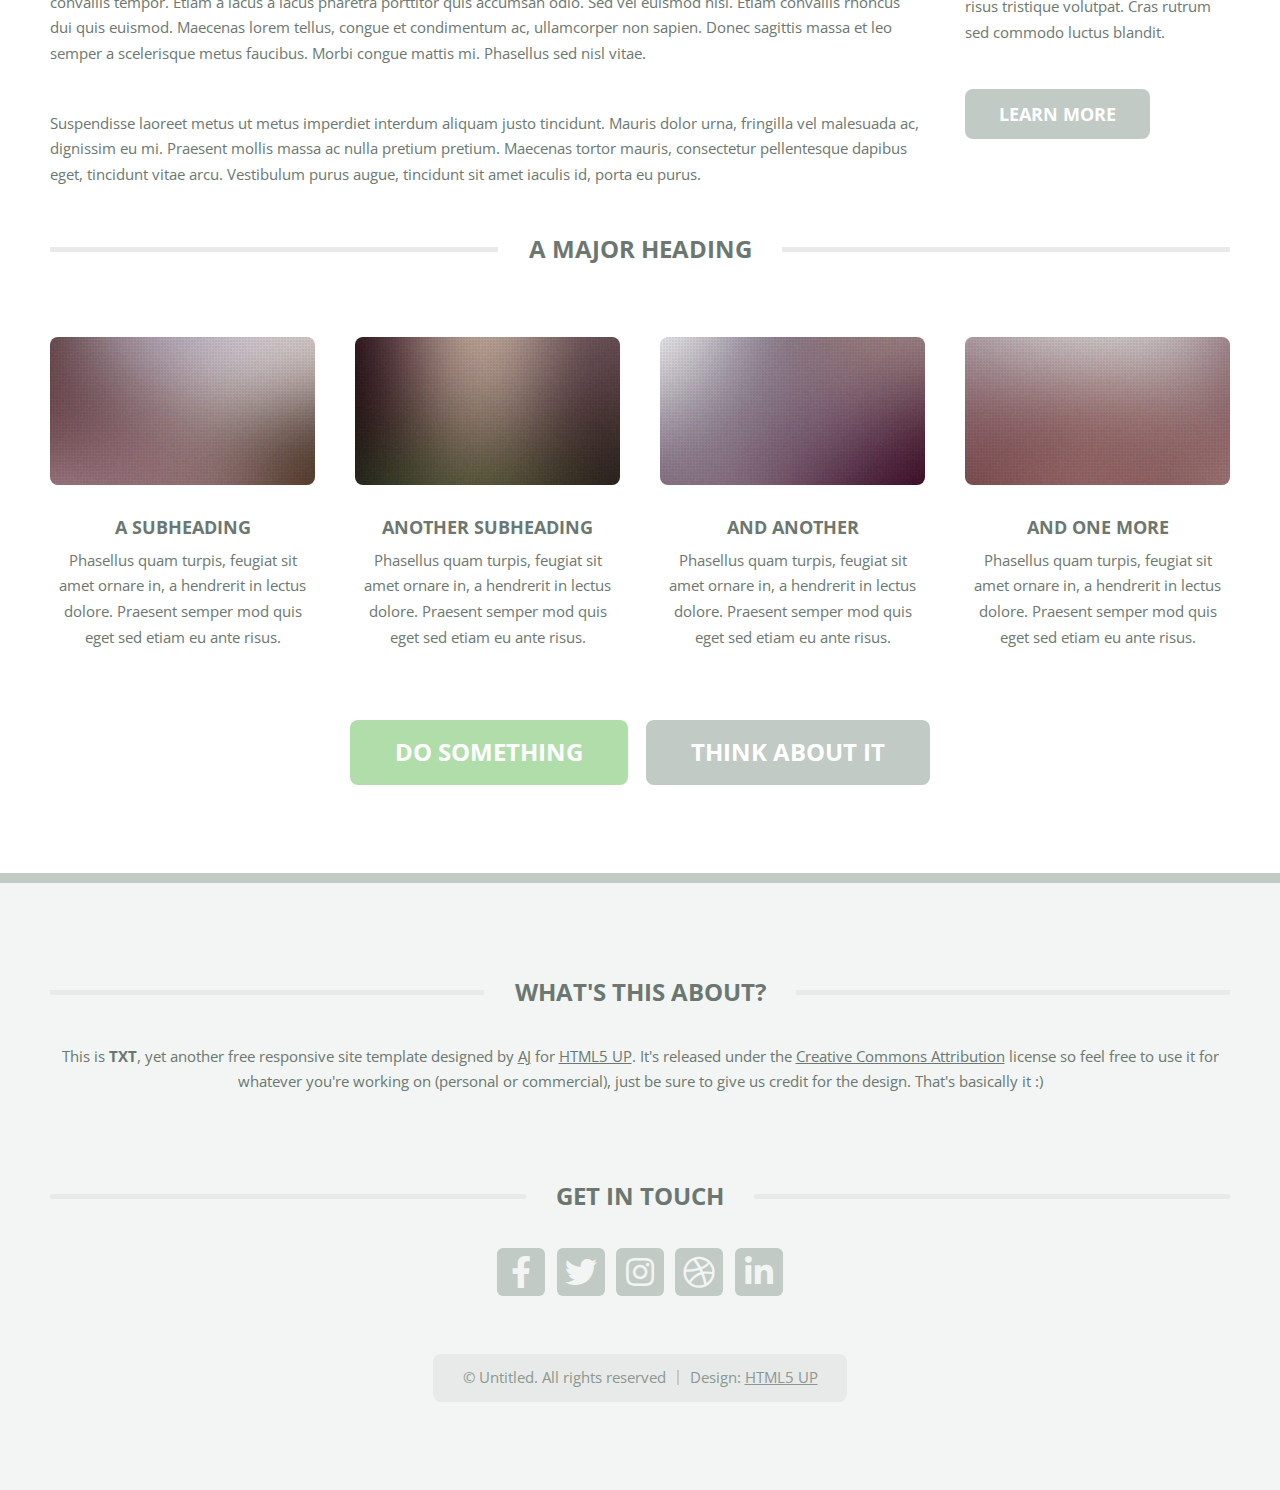
<file: html5up-txt/right-sidebar.html>
<!DOCTYPE HTML>
<!--
	TXT by HTML5 UP
	html5up.net | @ajlkn
	Free for personal and commercial use under the CCA 3.0 license (html5up.net/license)
-->
<html>
	<head>
		<title>Right Sidebar - TXT by HTML5 UP</title>
		<meta charset="utf-8" />
		<meta name="viewport" content="width=device-width, initial-scale=1, user-scalable=no" />
		<link rel="stylesheet" href="assets/css/main.css" />
	</head>
	<body class="is-preload">
		<div id="page-wrapper">

			<!-- Header -->
				<header id="header">
					<div class="logo container">
						<div>
							<h1><a href="index.html" id="logo">TXT</a></h1>
							<p>A responsive site template by HTML5 UP</p>
						</div>
					</div>
				</header>

			<!-- Nav -->
				<nav id="nav">
					<ul>
						<li><a href="index.html">Home</a></li>
						<li>
							<a href="#">Dropdown</a>
							<ul>
								<li><a href="#">Lorem ipsum dolor</a></li>
								<li><a href="#">Magna phasellus</a></li>
								<li>
									<a href="#">Phasellus consequat</a>
									<ul>
										<li><a href="#">Lorem ipsum dolor</a></li>
										<li><a href="#">Phasellus consequat</a></li>
										<li><a href="#">Magna phasellus</a></li>
										<li><a href="#">Etiam dolore nisl</a></li>
									</ul>
								</li>
								<li><a href="#">Veroeros feugiat</a></li>
							</ul>
						</li>
						<li><a href="left-sidebar.html">Left Sidebar</a></li>
						<li class="current"><a href="right-sidebar.html">Right Sidebar</a></li>
						<li><a href="no-sidebar.html">No Sidebar</a></li>
					</ul>
				</nav>

			<!-- Main -->
				<section id="main">
					<div class="container">
						<div class="row">
							<div class="col-9 col-12-medium">
								<div class="content">

									<!-- Content -->

										<article class="box page-content">

											<header>
												<h2>Right Sidebar</h2>
												<p>Semper amet scelerisque metus faucibus morbi congue mattis</p>
												<ul class="meta">
													<li class="icon fa-clock">5 days ago</li>
													<li class="icon fa-comments"><a href="#">1,024</a></li>
												</ul>
											</header>

											<section>
												<span class="image featured"><img src="images/pic05.jpg" alt="" /></span>
												<p>
													Phasellus quam turpis, feugiat sit amet ornare in, hendrerit in lectus.
													Praesent semper mod quis eget mi. Etiam eu ante risus. Aliquam erat volutpat.
													Aliquam luctus et mattis lectus sit amet pulvinar. Nam turpis nisi
													consequat etiam lorem ipsum dolor sit amet nullam.
												</p>
											</section>

											<section>
												<h3>More intriguing information</h3>
												<p>
													Lorem ipsum dolor sit amet, consectetur adipiscing elit. Maecenas ac quam risus, at tempus
													justo. Sed dictum rutrum massa eu volutpat. Quisque vitae hendrerit sem. Pellentesque lorem felis,
													ultricies a bibendum id, bibendum sit amet nisl. Mauris et lorem quam. Maecenas rutrum imperdiet
													vulputate. Nulla quis nibh ipsum, sed egestas justo. Morbi ut ante mattis orci convallis tempor.
													Etiam a lacus a lacus pharetra porttitor quis accumsan odio. Sed vel euismod nisi. Etiam convallis
													rhoncus dui quis euismod. Maecenas lorem tellus, congue et condimentum ac, ullamcorper non sapien
													vulputate. Nulla quis nibh ipsum, sed egestas justo. Morbi ut ante mattis orci convallis tempor.
													Etiam a lacus a lacus pharetra porttitor quis accumsan odio. Sed vel euismod nisi. Etiam convallis
													rhoncus dui quis euismod. Maecenas lorem tellus, congue et condimentum ac, ullamcorper non sapien.
													Donec sagittis massa et leo semper a scelerisque metus faucibus. Morbi congue mattis mi.
													Phasellus sed nisl vitae risus tristique volutpat. Cras rutrum commodo luctus.
												</p>
												<p>
													Phasellus odio risus, faucibus et viverra vitae, eleifend ac purus. Praesent mattis, enim
													quis hendrerit porttitor, sapien tortor viverra magna, sit amet rhoncus nisl lacus nec arcu.
													Suspendisse laoreet metus ut metus imperdiet interdum aliquam justo tincidunt. Mauris dolor urna,
													fringilla vel malesuada ac, dignissim eu mi. Praesent mollis massa ac nulla pretium pretium.
													Etiam a lacus a lacus pharetra porttitor quis accumsan odio. Sed vel euismod nisi. Etiam convallis
													rhoncus dui quis euismod. Maecenas lorem tellus, congue et condimentum ac, ullamcorper non sapien.
													Donec sagittis massa et leo semper a scelerisque metus faucibus. Morbi congue mattis mi.
													Maecenas tortor mauris, consectetur pellentesque dapibus eget, tincidunt vitae arcu.
													Vestibulum purus augue, tincidunt sit amet iaculis id, porta eu purus.
												</p>
											</section>

											<section>
												<h3>So in conclusion ...</h3>
												<p>
													Lorem ipsum dolor sit amet, consectetur adipiscing elit. Maecenas ac quam risus, at tempus
													justo. Sed dictum rutrum massa eu volutpat. Quisque vitae hendrerit sem. Pellentesque lorem felis,
													ultricies a bibendum id, bibendum sit amet nisl. Mauris et lorem quam. Maecenas rutrum imperdiet
													vulputate. Nulla quis nibh ipsum, sed egestas justo. Morbi ut ante mattis orci convallis tempor.
													Etiam a lacus a lacus pharetra porttitor quis accumsan odio. Sed vel euismod nisi. Etiam convallis
													rhoncus dui quis euismod. Maecenas lorem tellus, congue et condimentum ac, ullamcorper non sapien.
													Donec sagittis massa et leo semper a scelerisque metus faucibus. Morbi congue mattis mi.
													Phasellus sed nisl vitae.
												</p>
												<p>
													Suspendisse laoreet metus ut metus imperdiet interdum aliquam justo tincidunt. Mauris dolor urna,
													fringilla vel malesuada ac, dignissim eu mi. Praesent mollis massa ac nulla pretium pretium.
													Maecenas tortor mauris, consectetur pellentesque dapibus eget, tincidunt vitae arcu.
													Vestibulum purus augue, tincidunt sit amet iaculis id, porta eu purus.
												</p>
											</section>

										</article>

								</div>
							</div>
							<div class="col-3 col-12-medium">
								<div class="sidebar">

									<!-- Sidebar -->

										<!-- Recent Posts -->
											<section>
												<h2 class="major"><span>Recent Posts</span></h2>
												<ul class="divided">
													<li>
														<article class="box post-summary">
															<h3><a href="#">A Subheading</a></h3>
															<ul class="meta">
																<li class="icon fa-clock">6 hours ago</li>
																<li class="icon fa-comments"><a href="#">34</a></li>
															</ul>
														</article>
													</li>
													<li>
														<article class="box post-summary">
															<h3><a href="#">Another Subheading</a></h3>
															<ul class="meta">
																<li class="icon fa-clock">9 hours ago</li>
																<li class="icon fa-comments"><a href="#">27</a></li>
															</ul>
														</article>
													</li>
													<li>
														<article class="box post-summary">
															<h3><a href="#">And Another</a></h3>
															<ul class="meta">
																<li class="icon fa-clock">Yesterday</li>
																<li class="icon fa-comments"><a href="#">184</a></li>
															</ul>
														</article>
													</li>
												</ul>
												<a href="#" class="button alt">Arcives</a>
											</section>

										<!-- Something -->
											<section>
												<h2 class="major"><span>Ipsum Dolore</span></h2>
												<a href="#" class="image featured"><img src="images/pic03.jpg" alt="" /></a>
												<p>
													Donec sagittis massa et leo semper scele risque metus faucibus. Morbi congue mattis mi.
													Phasellus sed nisl vitae risus tristique volutpat. Cras rutrum sed commodo luctus blandit.
												</p>
												<a href="#" class="button alt">Learn more</a>
											</section>

										<!-- Something -->
											<section>
												<h2 class="major"><span>Magna Feugiat</span></h2>
												<p>
													Rhoncus dui quis euismod. Maecenas lorem tellus, congue et condimentum ac, ullamcorper non sapien.
													Donec sagittis massa et leo semper scele risque metus faucibus. Morbi congue mattis mi.
													Phasellus sed nisl vitae risus tristique volutpat. Cras rutrum sed commodo luctus blandit.
												</p>
												<a href="#" class="button alt">Learn more</a>
											</section>

								</div>
							</div>
							<div class="col-12">

								<!-- Features -->
									<section class="box features">
										<h2 class="major"><span>A Major Heading</span></h2>
										<div>
											<div class="row">
												<div class="col-3 col-6-medium col-12-small">

													<!-- Feature -->
														<section class="box feature">
															<a href="#" class="image featured"><img src="images/pic01.jpg" alt="" /></a>
															<h3><a href="#">A Subheading</a></h3>
															<p>
																Phasellus quam turpis, feugiat sit amet ornare in, a hendrerit in
																lectus dolore. Praesent semper mod quis eget sed etiam eu ante risus.
															</p>
														</section>

												</div>
												<div class="col-3 col-6-medium col-12-small">

													<!-- Feature -->
														<section class="box feature">
															<a href="#" class="image featured"><img src="images/pic02.jpg" alt="" /></a>
															<h3><a href="#">Another Subheading</a></h3>
															<p>
																Phasellus quam turpis, feugiat sit amet ornare in, a hendrerit in
																lectus dolore. Praesent semper mod quis eget sed etiam eu ante risus.
															</p>
														</section>

												</div>
												<div class="col-3 col-6-medium col-12-small">

													<!-- Feature -->
														<section class="box feature">
															<a href="#" class="image featured"><img src="images/pic03.jpg" alt="" /></a>
															<h3><a href="#">And Another</a></h3>
															<p>
																Phasellus quam turpis, feugiat sit amet ornare in, a hendrerit in
																lectus dolore. Praesent semper mod quis eget sed etiam eu ante risus.
															</p>
														</section>

												</div>
												<div class="col-3 col-6-medium col-12-small">

													<!-- Feature -->
														<section class="box feature">
															<a href="#" class="image featured"><img src="images/pic04.jpg" alt="" /></a>
															<h3><a href="#">And One More</a></h3>
															<p>
																Phasellus quam turpis, feugiat sit amet ornare in, a hendrerit in
																lectus dolore. Praesent semper mod quis eget sed etiam eu ante risus.
															</p>
														</section>

												</div>
												<div class="col-12">
													<ul class="actions">
														<li><a href="#" class="button large">Do Something</a></li>
														<li><a href="#" class="button alt large">Think About It</a></li>
													</ul>
												</div>
											</div>
										</div>
									</section>

							</div>
						</div>
					</div>
				</section>

			<!-- Footer -->
				<footer id="footer">
					<div class="container">
						<div class="row gtr-200">
							<div class="col-12">

								<!-- About -->
									<section>
										<h2 class="major"><span>What's this about?</span></h2>
										<p>
											This is <strong>TXT</strong>, yet another free responsive site template designed by
											<a href="http://twitter.com/ajlkn">AJ</a> for <a href="http://html5up.net">HTML5 UP</a>. It's released under the
											<a href="http://html5up.net/license/">Creative Commons Attribution</a> license so feel free to use it for
											whatever you're working on (personal or commercial), just be sure to give us credit for the design.
											That's basically it :)
										</p>
									</section>

							</div>
							<div class="col-12">

								<!-- Contact -->
									<section>
										<h2 class="major"><span>Get in touch</span></h2>
										<ul class="contact">
											<li><a class="icon brands fa-facebook-f" href="#"><span class="label">Facebook</span></a></li>
											<li><a class="icon brands fa-twitter" href="#"><span class="label">Twitter</span></a></li>
											<li><a class="icon brands fa-instagram" href="#"><span class="label">Instagram</span></a></li>
											<li><a class="icon brands fa-dribbble" href="#"><span class="label">Dribbble</span></a></li>
											<li><a class="icon brands fa-linkedin-in" href="#"><span class="label">LinkedIn</span></a></li>
										</ul>
									</section>

							</div>
						</div>

						<!-- Copyright -->
							<div id="copyright">
								<ul class="menu">
									<li>&copy; Untitled. All rights reserved</li><li>Design: <a href="http://html5up.net">HTML5 UP</a></li>
								</ul>
							</div>

					</div>
				</footer>

		</div>

		<!-- Scripts -->
			<script src="assets/js/jquery.min.js"></script>
			<script src="assets/js/jquery.dropotron.min.js"></script>
			<script src="assets/js/jquery.scrolly.min.js"></script>
			<script src="assets/js/browser.min.js"></script>
			<script src="assets/js/breakpoints.min.js"></script>
			<script src="assets/js/util.js"></script>
			<script src="assets/js/main.js"></script>

	</body>
</html>
</file>
<file: html5up-txt/assets/css/main.css>
@import url("fontawesome-all.min.css");
@import url("https://fonts.googleapis.com/css?family=Open+Sans:400,400italic,700,700italic|Open+Sans+Condensed:700");

/*
	TXT by HTML5 UP
	html5up.net | @ajlkn
	Free for personal and commercial use under the CCA 3.0 license (html5up.net/license)
*/

html, body, div, span, applet, object,
iframe, h1, h2, h3, h4, h5, h6, p, blockquote,
pre, a, abbr, acronym, address, big, cite,
code, del, dfn, em, img, ins, kbd, q, s, samp,
small, strike, strong, sub, sup, tt, var, b,
u, i, center, dl, dt, dd, ol, ul, li, fieldset,
form, label, legend, table, caption, tbody,
tfoot, thead, tr, th, td, article, aside,
canvas, details, embed, figure, figcaption,
footer, header, hgroup, menu, nav, output, ruby,
section, summary, time, mark, audio, video {
	margin: 0;
	padding: 0;
	border: 0;
	font-size: 100%;
	font: inherit;
	vertical-align: baseline;}

article, aside, details, figcaption, figure,
footer, header, hgroup, menu, nav, section {
	display: block;}

body {
	line-height: 1;
}

ol, ul {
	list-style: none;
}

blockquote, q {
	quotes: none;
}

	blockquote:before, blockquote:after, q:before, q:after {
		content: '';
		content: none;
	}

table {
	border-collapse: collapse;
	border-spacing: 0;
}

body {
	-webkit-text-size-adjust: none;
}

mark {
	background-color: transparent;
	color: inherit;
}

input::-moz-focus-inner {
	border: 0;
	padding: 0;
}

input, select, textarea {
	-moz-appearance: none;
	-webkit-appearance: none;
	-ms-appearance: none;
	appearance: none;
}

/* Basic */

	html {
		box-sizing: border-box;
	}

	*, *:before, *:after {
		box-sizing: inherit;
	}

	body {
		background: #f2f5f3;
	}

		body.is-preload *, body.is-preload *:before, body.is-preload *:after {
			-moz-animation: none !important;
			-webkit-animation: none !important;
			-ms-animation: none !important;
			animation: none !important;
			-moz-transition: none !important;
			-webkit-transition: none !important;
			-ms-transition: none !important;
			transition: none !important;
		}

	body, input, textarea, select {
		font-family: 'Open Sans', sans-serif;
		font-weight: 400;
		color: #6b7770;
		font-size: 13pt;
		line-height: 2em;
	}

	h1, h2, h3, h4, h5, h6 {
		font-family: 'Open Sans Condensed', sans-serif;
		font-weight: 700;
		text-transform: uppercase;
		color: #6b7770;
		margin: 0 0 0.5em 0;
		line-height: 1.3;
	}

	h1 a, h2 a, h3 a, h4 a, h5 a, h6 a {
		text-decoration: none;
		color: inherit;
	}

	h2 {
		font-size: 1.65em;
	}

		h2.major {
			position: relative;
			border-top: solid 5px #e7eae8;
			font-size: 1.65em;
			text-align: center;
			margin: 0 0 3em 0;
			top: 0.775em;
		}

			h2.major span {
				background: #fff;
				position: relative;
				display: inline-block;
				top: -0.775em;
				padding: 0 1.25em 0 1.25em;
			}

	h3, h4 {
		font-size: 1.25em;
	}

	a {
		color: #006376;
		text-decoration: underline;
	}

		a:hover {
			text-decoration: none;
		}

	b, strong {
		font-weight: 700;
		color: #6b7770;
	}

	i, em {
		font-style: italic;
	}

	br.clear {
		clear: both;
	}

	sub {
		position: relative;
		top: 0.5em;
		font-size: 0.8em;
	}

	sup {
		position: relative;
		top: -0.5em;
		font-size: 0.8em;
	}

	hr {
		border: 0;
		border-top: solid 2px #E7EAE8;
		margin: 0 0 3em 0;
	}

	blockquote {
		border-left: solid 5px #E7EAE8;
		padding: 1em 0 1em 1.5em;
		font-style: italic;
	}

	p, ul, ol, dl, table {
		margin-bottom: 3em;
	}

/* Section/Article */

	section, article {
		margin-bottom: 6em;
	}

		section > :last-child, section:last-child, article > :last-child, article:last-child {
			margin-bottom: 0;
		}

	header > p {
		display: block;
		font-family: 'Open Sans Condensed', sans-serif;
		font-weight: 700;
		text-transform: uppercase;
		color: #c1cac5;
	}

/* Container */

	.container {
		margin: 0 auto;
		max-width: 100%;
		width: 64em;
	}

		@media screen and (max-width: 1680px) {

			.container {
				width: 75em;
			}

		}

		@media screen and (max-width: 1280px) {

			.container {
				width: calc(100% - 100px);
			}

		}

		@media screen and (max-width: 980px) {

			.container {
				width: calc(100% - 100px);
			}

		}

		@media screen and (max-width: 736px) {

			.container {
				width: calc(100% - 40px);
			}

		}

		@media screen and (max-width: 360px) {

			.container {
				width: calc(100% - 30px);
			}

		}

/* Row */

	.row {
		display: flex;
		flex-wrap: wrap;
		box-sizing: border-box;
		align-items: stretch;
	}

		.row > * {
			box-sizing: border-box;
		}

		.row.gtr-uniform > * > :last-child {
			margin-bottom: 0;
		}

		.row.aln-left {
			justify-content: flex-start;
		}

		.row.aln-center {
			justify-content: center;
		}

		.row.aln-right {
			justify-content: flex-end;
		}

		.row.aln-top {
			align-items: flex-start;
		}

		.row.aln-middle {
			align-items: center;
		}

		.row.aln-bottom {
			align-items: flex-end;
		}

		.row > .imp {
			order: -1;
		}

		.row > .col-1 {
			width: 8.33333%;
		}

		.row > .off-1 {
			margin-left: 8.33333%;
		}

		.row > .col-2 {
			width: 16.66667%;
		}

		.row > .off-2 {
			margin-left: 16.66667%;
		}

		.row > .col-3 {
			width: 25%;
		}

		.row > .off-3 {
			margin-left: 25%;
		}

		.row > .col-4 {
			width: 33.33333%;
		}

		.row > .off-4 {
			margin-left: 33.33333%;
		}

		.row > .col-5 {
			width: 41.66667%;
		}

		.row > .off-5 {
			margin-left: 41.66667%;
		}

		.row > .col-6 {
			width: 50%;
		}

		.row > .off-6 {
			margin-left: 50%;
		}

		.row > .col-7 {
			width: 58.33333%;
		}

		.row > .off-7 {
			margin-left: 58.33333%;
		}

		.row > .col-8 {
			width: 66.66667%;
		}

		.row > .off-8 {
			margin-left: 66.66667%;
		}

		.row > .col-9 {
			width: 75%;
		}

		.row > .off-9 {
			margin-left: 75%;
		}

		.row > .col-10 {
			width: 83.33333%;
		}

		.row > .off-10 {
			margin-left: 83.33333%;
		}

		.row > .col-11 {
			width: 91.66667%;
		}

		.row > .off-11 {
			margin-left: 91.66667%;
		}

		.row > .col-12 {
			width: 100%;
		}

		.row > .off-12 {
			margin-left: 100%;
		}

		.row.gtr-0 {
			margin-top: 0px;
			margin-left: 0px;
		}

			.row.gtr-0 > * {
				padding: 0px 0 0 0px;
			}

			.row.gtr-0.gtr-uniform {
				margin-top: 0px;
			}

				.row.gtr-0.gtr-uniform > * {
					padding-top: 0px;
				}

		.row.gtr-25 {
			margin-top: -12.5px;
			margin-left: -12.5px;
		}

			.row.gtr-25 > * {
				padding: 12.5px 0 0 12.5px;
			}

			.row.gtr-25.gtr-uniform {
				margin-top: -12.5px;
			}

				.row.gtr-25.gtr-uniform > * {
					padding-top: 12.5px;
				}

		.row.gtr-50 {
			margin-top: -25px;
			margin-left: -25px;
		}

			.row.gtr-50 > * {
				padding: 25px 0 0 25px;
			}

			.row.gtr-50.gtr-uniform {
				margin-top: -25px;
			}

				.row.gtr-50.gtr-uniform > * {
					padding-top: 25px;
				}

		.row {
			margin-top: -50px;
			margin-left: -50px;
		}

			.row > * {
				padding: 50px 0 0 50px;
			}

			.row.gtr-uniform {
				margin-top: -50px;
			}

				.row.gtr-uniform > * {
					padding-top: 50px;
				}

		.row.gtr-150 {
			margin-top: -75px;
			margin-left: -75px;
		}

			.row.gtr-150 > * {
				padding: 75px 0 0 75px;
			}

			.row.gtr-150.gtr-uniform {
				margin-top: -75px;
			}

				.row.gtr-150.gtr-uniform > * {
					padding-top: 75px;
				}

		.row.gtr-200 {
			margin-top: -100px;
			margin-left: -100px;
		}

			.row.gtr-200 > * {
				padding: 100px 0 0 100px;
			}

			.row.gtr-200.gtr-uniform {
				margin-top: -100px;
			}

				.row.gtr-200.gtr-uniform > * {
					padding-top: 100px;
				}

		@media screen and (max-width: 1680px) {

			.row {
				display: flex;
				flex-wrap: wrap;
				box-sizing: border-box;
				align-items: stretch;
			}

				.row > * {
					box-sizing: border-box;
				}

				.row.gtr-uniform > * > :last-child {
					margin-bottom: 0;
				}

				.row.aln-left {
					justify-content: flex-start;
				}

				.row.aln-center {
					justify-content: center;
				}

				.row.aln-right {
					justify-content: flex-end;
				}

				.row.aln-top {
					align-items: flex-start;
				}

				.row.aln-middle {
					align-items: center;
				}

				.row.aln-bottom {
					align-items: flex-end;
				}

				.row > .imp-xlarge {
					order: -1;
				}

				.row > .col-1-xlarge {
					width: 8.33333%;
				}

				.row > .off-1-xlarge {
					margin-left: 8.33333%;
				}

				.row > .col-2-xlarge {
					width: 16.66667%;
				}

				.row > .off-2-xlarge {
					margin-left: 16.66667%;
				}

				.row > .col-3-xlarge {
					width: 25%;
				}

				.row > .off-3-xlarge {
					margin-left: 25%;
				}

				.row > .col-4-xlarge {
					width: 33.33333%;
				}

				.row > .off-4-xlarge {
					margin-left: 33.33333%;
				}

				.row > .col-5-xlarge {
					width: 41.66667%;
				}

				.row > .off-5-xlarge {
					margin-left: 41.66667%;
				}

				.row > .col-6-xlarge {
					width: 50%;
				}

				.row > .off-6-xlarge {
					margin-left: 50%;
				}

				.row > .col-7-xlarge {
					width: 58.33333%;
				}

				.row > .off-7-xlarge {
					margin-left: 58.33333%;
				}

				.row > .col-8-xlarge {
					width: 66.66667%;
				}

				.row > .off-8-xlarge {
					margin-left: 66.66667%;
				}

				.row > .col-9-xlarge {
					width: 75%;
				}

				.row > .off-9-xlarge {
					margin-left: 75%;
				}

				.row > .col-10-xlarge {
					width: 83.33333%;
				}

				.row > .off-10-xlarge {
					margin-left: 83.33333%;
				}

				.row > .col-11-xlarge {
					width: 91.66667%;
				}

				.row > .off-11-xlarge {
					margin-left: 91.66667%;
				}

				.row > .col-12-xlarge {
					width: 100%;
				}

				.row > .off-12-xlarge {
					margin-left: 100%;
				}

				.row.gtr-0 {
					margin-top: 0px;
					margin-left: 0px;
				}

					.row.gtr-0 > * {
						padding: 0px 0 0 0px;
					}

					.row.gtr-0.gtr-uniform {
						margin-top: 0px;
					}

						.row.gtr-0.gtr-uniform > * {
							padding-top: 0px;
						}

				.row.gtr-25 {
					margin-top: -12.5px;
					margin-left: -12.5px;
				}

					.row.gtr-25 > * {
						padding: 12.5px 0 0 12.5px;
					}

					.row.gtr-25.gtr-uniform {
						margin-top: -12.5px;
					}

						.row.gtr-25.gtr-uniform > * {
							padding-top: 12.5px;
						}

				.row.gtr-50 {
					margin-top: -25px;
					margin-left: -25px;
				}

					.row.gtr-50 > * {
						padding: 25px 0 0 25px;
					}

					.row.gtr-50.gtr-uniform {
						margin-top: -25px;
					}

						.row.gtr-50.gtr-uniform > * {
							padding-top: 25px;
						}

				.row {
					margin-top: -50px;
					margin-left: -50px;
				}

					.row > * {
						padding: 50px 0 0 50px;
					}

					.row.gtr-uniform {
						margin-top: -50px;
					}

						.row.gtr-uniform > * {
							padding-top: 50px;
						}

				.row.gtr-150 {
					margin-top: -75px;
					margin-left: -75px;
				}

					.row.gtr-150 > * {
						padding: 75px 0 0 75px;
					}

					.row.gtr-150.gtr-uniform {
						margin-top: -75px;
					}

						.row.gtr-150.gtr-uniform > * {
							padding-top: 75px;
						}

				.row.gtr-200 {
					margin-top: -100px;
					margin-left: -100px;
				}

					.row.gtr-200 > * {
						padding: 100px 0 0 100px;
					}

					.row.gtr-200.gtr-uniform {
						margin-top: -100px;
					}

						.row.gtr-200.gtr-uniform > * {
							padding-top: 100px;
						}

		}

		@media screen and (max-width: 1280px) {

			.row {
				display: flex;
				flex-wrap: wrap;
				box-sizing: border-box;
				align-items: stretch;
			}

				.row > * {
					box-sizing: border-box;
				}

				.row.gtr-uniform > * > :last-child {
					margin-bottom: 0;
				}

				.row.aln-left {
					justify-content: flex-start;
				}

				.row.aln-center {
					justify-content: center;
				}

				.row.aln-right {
					justify-content: flex-end;
				}

				.row.aln-top {
					align-items: flex-start;
				}

				.row.aln-middle {
					align-items: center;
				}

				.row.aln-bottom {
					align-items: flex-end;
				}

				.row > .imp-large {
					order: -1;
				}

				.row > .col-1-large {
					width: 8.33333%;
				}

				.row > .off-1-large {
					margin-left: 8.33333%;
				}

				.row > .col-2-large {
					width: 16.66667%;
				}

				.row > .off-2-large {
					margin-left: 16.66667%;
				}

				.row > .col-3-large {
					width: 25%;
				}

				.row > .off-3-large {
					margin-left: 25%;
				}

				.row > .col-4-large {
					width: 33.33333%;
				}

				.row > .off-4-large {
					margin-left: 33.33333%;
				}

				.row > .col-5-large {
					width: 41.66667%;
				}

				.row > .off-5-large {
					margin-left: 41.66667%;
				}

				.row > .col-6-large {
					width: 50%;
				}

				.row > .off-6-large {
					margin-left: 50%;
				}

				.row > .col-7-large {
					width: 58.33333%;
				}

				.row > .off-7-large {
					margin-left: 58.33333%;
				}

				.row > .col-8-large {
					width: 66.66667%;
				}

				.row > .off-8-large {
					margin-left: 66.66667%;
				}

				.row > .col-9-large {
					width: 75%;
				}

				.row > .off-9-large {
					margin-left: 75%;
				}

				.row > .col-10-large {
					width: 83.33333%;
				}

				.row > .off-10-large {
					margin-left: 83.33333%;
				}

				.row > .col-11-large {
					width: 91.66667%;
				}

				.row > .off-11-large {
					margin-left: 91.66667%;
				}

				.row > .col-12-large {
					width: 100%;
				}

				.row > .off-12-large {
					margin-left: 100%;
				}

				.row.gtr-0 {
					margin-top: 0px;
					margin-left: 0px;
				}

					.row.gtr-0 > * {
						padding: 0px 0 0 0px;
					}

					.row.gtr-0.gtr-uniform {
						margin-top: 0px;
					}

						.row.gtr-0.gtr-uniform > * {
							padding-top: 0px;
						}

				.row.gtr-25 {
					margin-top: -10px;
					margin-left: -10px;
				}

					.row.gtr-25 > * {
						padding: 10px 0 0 10px;
					}

					.row.gtr-25.gtr-uniform {
						margin-top: -10px;
					}

						.row.gtr-25.gtr-uniform > * {
							padding-top: 10px;
						}

				.row.gtr-50 {
					margin-top: -20px;
					margin-left: -20px;
				}

					.row.gtr-50 > * {
						padding: 20px 0 0 20px;
					}

					.row.gtr-50.gtr-uniform {
						margin-top: -20px;
					}

						.row.gtr-50.gtr-uniform > * {
							padding-top: 20px;
						}

				.row {
					margin-top: -40px;
					margin-left: -40px;
				}

					.row > * {
						padding: 40px 0 0 40px;
					}

					.row.gtr-uniform {
						margin-top: -40px;
					}

						.row.gtr-uniform > * {
							padding-top: 40px;
						}

				.row.gtr-150 {
					margin-top: -60px;
					margin-left: -60px;
				}

					.row.gtr-150 > * {
						padding: 60px 0 0 60px;
					}

					.row.gtr-150.gtr-uniform {
						margin-top: -60px;
					}

						.row.gtr-150.gtr-uniform > * {
							padding-top: 60px;
						}

				.row.gtr-200 {
					margin-top: -80px;
					margin-left: -80px;
				}

					.row.gtr-200 > * {
						padding: 80px 0 0 80px;
					}

					.row.gtr-200.gtr-uniform {
						margin-top: -80px;
					}

						.row.gtr-200.gtr-uniform > * {
							padding-top: 80px;
						}

		}

		@media screen and (max-width: 980px) {

			.row {
				display: flex;
				flex-wrap: wrap;
				box-sizing: border-box;
				align-items: stretch;
			}

				.row > * {
					box-sizing: border-box;
				}

				.row.gtr-uniform > * > :last-child {
					margin-bottom: 0;
				}

				.row.aln-left {
					justify-content: flex-start;
				}

				.row.aln-center {
					justify-content: center;
				}

				.row.aln-right {
					justify-content: flex-end;
				}

				.row.aln-top {
					align-items: flex-start;
				}

				.row.aln-middle {
					align-items: center;
				}

				.row.aln-bottom {
					align-items: flex-end;
				}

				.row > .imp-medium {
					order: -1;
				}

				.row > .col-1-medium {
					width: 8.33333%;
				}

				.row > .off-1-medium {
					margin-left: 8.33333%;
				}

				.row > .col-2-medium {
					width: 16.66667%;
				}

				.row > .off-2-medium {
					margin-left: 16.66667%;
				}

				.row > .col-3-medium {
					width: 25%;
				}

				.row > .off-3-medium {
					margin-left: 25%;
				}

				.row > .col-4-medium {
					width: 33.33333%;
				}

				.row > .off-4-medium {
					margin-left: 33.33333%;
				}

				.row > .col-5-medium {
					width: 41.66667%;
				}

				.row > .off-5-medium {
					margin-left: 41.66667%;
				}

				.row > .col-6-medium {
					width: 50%;
				}

				.row > .off-6-medium {
					margin-left: 50%;
				}

				.row > .col-7-medium {
					width: 58.33333%;
				}

				.row > .off-7-medium {
					margin-left: 58.33333%;
				}

				.row > .col-8-medium {
					width: 66.66667%;
				}

				.row > .off-8-medium {
					margin-left: 66.66667%;
				}

				.row > .col-9-medium {
					width: 75%;
				}

				.row > .off-9-medium {
					margin-left: 75%;
				}

				.row > .col-10-medium {
					width: 83.33333%;
				}

				.row > .off-10-medium {
					margin-left: 83.33333%;
				}

				.row > .col-11-medium {
					width: 91.66667%;
				}

				.row > .off-11-medium {
					margin-left: 91.66667%;
				}

				.row > .col-12-medium {
					width: 100%;
				}

				.row > .off-12-medium {
					margin-left: 100%;
				}

				.row.gtr-0 {
					margin-top: 0px;
					margin-left: 0px;
				}

					.row.gtr-0 > * {
						padding: 0px 0 0 0px;
					}

					.row.gtr-0.gtr-uniform {
						margin-top: 0px;
					}

						.row.gtr-0.gtr-uniform > * {
							padding-top: 0px;
						}

				.row.gtr-25 {
					margin-top: -12.5px;
					margin-left: -12.5px;
				}

					.row.gtr-25 > * {
						padding: 12.5px 0 0 12.5px;
					}

					.row.gtr-25.gtr-uniform {
						margin-top: -12.5px;
					}

						.row.gtr-25.gtr-uniform > * {
							padding-top: 12.5px;
						}

				.row.gtr-50 {
					margin-top: -25px;
					margin-left: -25px;
				}

					.row.gtr-50 > * {
						padding: 25px 0 0 25px;
					}

					.row.gtr-50.gtr-uniform {
						margin-top: -25px;
					}

						.row.gtr-50.gtr-uniform > * {
							padding-top: 25px;
						}

				.row {
					margin-top: -50px;
					margin-left: -50px;
				}

					.row > * {
						padding: 50px 0 0 50px;
					}

					.row.gtr-uniform {
						margin-top: -50px;
					}

						.row.gtr-uniform > * {
							padding-top: 50px;
						}

				.row.gtr-150 {
					margin-top: -75px;
					margin-left: -75px;
				}

					.row.gtr-150 > * {
						padding: 75px 0 0 75px;
					}

					.row.gtr-150.gtr-uniform {
						margin-top: -75px;
					}

						.row.gtr-150.gtr-uniform > * {
							padding-top: 75px;
						}

				.row.gtr-200 {
					margin-top: -100px;
					margin-left: -100px;
				}

					.row.gtr-200 > * {
						padding: 100px 0 0 100px;
					}

					.row.gtr-200.gtr-uniform {
						margin-top: -100px;
					}

						.row.gtr-200.gtr-uniform > * {
							padding-top: 100px;
						}

		}

		@media screen and (max-width: 736px) {

			.row {
				display: flex;
				flex-wrap: wrap;
				box-sizing: border-box;
				align-items: stretch;
			}

				.row > * {
					box-sizing: border-box;
				}

				.row.gtr-uniform > * > :last-child {
					margin-bottom: 0;
				}

				.row.aln-left {
					justify-content: flex-start;
				}

				.row.aln-center {
					justify-content: center;
				}

				.row.aln-right {
					justify-content: flex-end;
				}

				.row.aln-top {
					align-items: flex-start;
				}

				.row.aln-middle {
					align-items: center;
				}

				.row.aln-bottom {
					align-items: flex-end;
				}

				.row > .imp-small {
					order: -1;
				}

				.row > .col-1-small {
					width: 8.33333%;
				}

				.row > .off-1-small {
					margin-left: 8.33333%;
				}

				.row > .col-2-small {
					width: 16.66667%;
				}

				.row > .off-2-small {
					margin-left: 16.66667%;
				}

				.row > .col-3-small {
					width: 25%;
				}

				.row > .off-3-small {
					margin-left: 25%;
				}

				.row > .col-4-small {
					width: 33.33333%;
				}

				.row > .off-4-small {
					margin-left: 33.33333%;
				}

				.row > .col-5-small {
					width: 41.66667%;
				}

				.row > .off-5-small {
					margin-left: 41.66667%;
				}

				.row > .col-6-small {
					width: 50%;
				}

				.row > .off-6-small {
					margin-left: 50%;
				}

				.row > .col-7-small {
					width: 58.33333%;
				}

				.row > .off-7-small {
					margin-left: 58.33333%;
				}

				.row > .col-8-small {
					width: 66.66667%;
				}

				.row > .off-8-small {
					margin-left: 66.66667%;
				}

				.row > .col-9-small {
					width: 75%;
				}

				.row > .off-9-small {
					margin-left: 75%;
				}

				.row > .col-10-small {
					width: 83.33333%;
				}

				.row > .off-10-small {
					margin-left: 83.33333%;
				}

				.row > .col-11-small {
					width: 91.66667%;
				}

				.row > .off-11-small {
					margin-left: 91.66667%;
				}

				.row > .col-12-small {
					width: 100%;
				}

				.row > .off-12-small {
					margin-left: 100%;
				}

				.row.gtr-0 {
					margin-top: 0px;
					margin-left: 0px;
				}

					.row.gtr-0 > * {
						padding: 0px 0 0 0px;
					}

					.row.gtr-0.gtr-uniform {
						margin-top: 0px;
					}

						.row.gtr-0.gtr-uniform > * {
							padding-top: 0px;
						}

				.row.gtr-25 {
					margin-top: -5px;
					margin-left: -5px;
				}

					.row.gtr-25 > * {
						padding: 5px 0 0 5px;
					}

					.row.gtr-25.gtr-uniform {
						margin-top: -5px;
					}

						.row.gtr-25.gtr-uniform > * {
							padding-top: 5px;
						}

				.row.gtr-50 {
					margin-top: -10px;
					margin-left: -10px;
				}

					.row.gtr-50 > * {
						padding: 10px 0 0 10px;
					}

					.row.gtr-50.gtr-uniform {
						margin-top: -10px;
					}

						.row.gtr-50.gtr-uniform > * {
							padding-top: 10px;
						}

				.row {
					margin-top: -20px;
					margin-left: -20px;
				}

					.row > * {
						padding: 20px 0 0 20px;
					}

					.row.gtr-uniform {
						margin-top: -20px;
					}

						.row.gtr-uniform > * {
							padding-top: 20px;
						}

				.row.gtr-150 {
					margin-top: -30px;
					margin-left: -30px;
				}

					.row.gtr-150 > * {
						padding: 30px 0 0 30px;
					}

					.row.gtr-150.gtr-uniform {
						margin-top: -30px;
					}

						.row.gtr-150.gtr-uniform > * {
							padding-top: 30px;
						}

				.row.gtr-200 {
					margin-top: -40px;
					margin-left: -40px;
				}

					.row.gtr-200 > * {
						padding: 40px 0 0 40px;
					}

					.row.gtr-200.gtr-uniform {
						margin-top: -40px;
					}

						.row.gtr-200.gtr-uniform > * {
							padding-top: 40px;
						}

		}

		@media screen and (max-width: 360px) {

			.row {
				display: flex;
				flex-wrap: wrap;
				box-sizing: border-box;
				align-items: stretch;
			}

				.row > * {
					box-sizing: border-box;
				}

				.row.gtr-uniform > * > :last-child {
					margin-bottom: 0;
				}

				.row.aln-left {
					justify-content: flex-start;
				}

				.row.aln-center {
					justify-content: center;
				}

				.row.aln-right {
					justify-content: flex-end;
				}

				.row.aln-top {
					align-items: flex-start;
				}

				.row.aln-middle {
					align-items: center;
				}

				.row.aln-bottom {
					align-items: flex-end;
				}

				.row > .imp-xsmall {
					order: -1;
				}

				.row > .col-1-xsmall {
					width: 8.33333%;
				}

				.row > .off-1-xsmall {
					margin-left: 8.33333%;
				}

				.row > .col-2-xsmall {
					width: 16.66667%;
				}

				.row > .off-2-xsmall {
					margin-left: 16.66667%;
				}

				.row > .col-3-xsmall {
					width: 25%;
				}

				.row > .off-3-xsmall {
					margin-left: 25%;
				}

				.row > .col-4-xsmall {
					width: 33.33333%;
				}

				.row > .off-4-xsmall {
					margin-left: 33.33333%;
				}

				.row > .col-5-xsmall {
					width: 41.66667%;
				}

				.row > .off-5-xsmall {
					margin-left: 41.66667%;
				}

				.row > .col-6-xsmall {
					width: 50%;
				}

				.row > .off-6-xsmall {
					margin-left: 50%;
				}

				.row > .col-7-xsmall {
					width: 58.33333%;
				}

				.row > .off-7-xsmall {
					margin-left: 58.33333%;
				}

				.row > .col-8-xsmall {
					width: 66.66667%;
				}

				.row > .off-8-xsmall {
					margin-left: 66.66667%;
				}

				.row > .col-9-xsmall {
					width: 75%;
				}

				.row > .off-9-xsmall {
					margin-left: 75%;
				}

				.row > .col-10-xsmall {
					width: 83.33333%;
				}

				.row > .off-10-xsmall {
					margin-left: 83.33333%;
				}

				.row > .col-11-xsmall {
					width: 91.66667%;
				}

				.row > .off-11-xsmall {
					margin-left: 91.66667%;
				}

				.row > .col-12-xsmall {
					width: 100%;
				}

				.row > .off-12-xsmall {
					margin-left: 100%;
				}

				.row.gtr-0 {
					margin-top: 0px;
					margin-left: 0px;
				}

					.row.gtr-0 > * {
						padding: 0px 0 0 0px;
					}

					.row.gtr-0.gtr-uniform {
						margin-top: 0px;
					}

						.row.gtr-0.gtr-uniform > * {
							padding-top: 0px;
						}

				.row.gtr-25 {
					margin-top: -3.75px;
					margin-left: -3.75px;
				}

					.row.gtr-25 > * {
						padding: 3.75px 0 0 3.75px;
					}

					.row.gtr-25.gtr-uniform {
						margin-top: -3.75px;
					}

						.row.gtr-25.gtr-uniform > * {
							padding-top: 3.75px;
						}

				.row.gtr-50 {
					margin-top: -7.5px;
					margin-left: -7.5px;
				}

					.row.gtr-50 > * {
						padding: 7.5px 0 0 7.5px;
					}

					.row.gtr-50.gtr-uniform {
						margin-top: -7.5px;
					}

						.row.gtr-50.gtr-uniform > * {
							padding-top: 7.5px;
						}

				.row {
					margin-top: -15px;
					margin-left: -15px;
				}

					.row > * {
						padding: 15px 0 0 15px;
					}

					.row.gtr-uniform {
						margin-top: -15px;
					}

						.row.gtr-uniform > * {
							padding-top: 15px;
						}

				.row.gtr-150 {
					margin-top: -22.5px;
					margin-left: -22.5px;
				}

					.row.gtr-150 > * {
						padding: 22.5px 0 0 22.5px;
					}

					.row.gtr-150.gtr-uniform {
						margin-top: -22.5px;
					}

						.row.gtr-150.gtr-uniform > * {
							padding-top: 22.5px;
						}

				.row.gtr-200 {
					margin-top: -30px;
					margin-left: -30px;
				}

					.row.gtr-200 > * {
						padding: 30px 0 0 30px;
					}

					.row.gtr-200.gtr-uniform {
						margin-top: -30px;
					}

						.row.gtr-200.gtr-uniform > * {
							padding-top: 30px;
						}

		}

/* Image */

	.image {
		position: relative;
		display: inline-block;
		border-radius: 8px;
	}

		.image img {
			display: block;
			width: 100%;
			border-radius: 8px;
		}

		.image:before {
			content: '';
			position: absolute;
			left: 0;
			top: 0;
			width: 100%;
			height: 100%;
			background: url("images/overlay.png");
			border-radius: 8px;
		}

		.image.fit {
			display: block;
			width: 100%;
		}

		.image.featured {
			display: block;
			width: 100%;
			margin: 0 0 2em 0;
		}

		.image.left {
			float: left;
			margin: 0 2em 2em 0;
		}

		.image.centered {
			display: block;
			margin: 0 0 2em 0;
		}

			.image.centered img {
				margin: 0 auto;
				width: auto;
			}

/* Button */

	input[type="button"],
	input[type="submit"],
	input[type="reset"],
	button,
	.button {
		-webkit-appearance: none;
		display: inline-block;
		font-family: 'Open Sans Condensed', sans-serif;
		font-weight: 700;
		text-transform: uppercase;
		text-decoration: none;
		background: #b1ddab;
		color: #fff;
		border: 0;
		line-height: 1em;
		border-radius: 8px;
		outline: 0;
		cursor: pointer;
		-moz-transition: background-color .2s ease-in-out;
		-webkit-transition: background-color .2s ease-in-out;
		-o-transition: background-color .2s ease-in-out;
		-ms-transition: background-color .2s ease-in-out;
		transition: background-color .2s ease-in-out;
		font-size: 1.25em;
		padding: 0.85em 1.85em;
		text-align: center;
	}

		input[type="button"]:hover,
		input[type="submit"]:hover,
		input[type="reset"]:hover,
		button:hover,
		.button:hover {
			background: #c1edbb;
		}

		input[type="button"]:active,
		input[type="submit"]:active,
		input[type="reset"]:active,
		button:active,
		.button:active {
			background: #a1cd9b;
		}

		input[type="button"].alt,
		input[type="submit"].alt,
		input[type="reset"].alt,
		button.alt,
		.button.alt {
			background: #c1cac5;
		}

			input[type="button"].alt:hover,
			input[type="submit"].alt:hover,
			input[type="reset"].alt:hover,
			button.alt:hover,
			.button.alt:hover {
				background: #ccd5d0;
			}

			input[type="button"].alt:active,
			input[type="submit"].alt:active,
			input[type="reset"].alt:active,
			button.alt:active,
			.button.alt:active {
				background: #b1bab5;
			}

		input[type="button"].large,
		input[type="submit"].large,
		input[type="reset"].large,
		button.large,
		.button.large {
			font-size: 1.65em;
		}

/* List */

	ul {
		list-style: disc;
		padding-left: 1em;
	}

		ul li {
			padding-left: 0.5em;
		}

	ol {
		list-style: decimal;
		padding-left: 1.25em;
	}

		ol li {
			padding-left: 0.25em;
		}

/* Divided */

	ul.divided {
		list-style: none;
		padding-left: 0;
	}

		ul.divided > li {
			border-top: solid 2px #e7eae8;
			padding-top: 2.35em;
			margin-top: 2.35em;
			padding-left: 0;
		}

			ul.divided > li:first-child {
				border-top: 0;
				padding-top: 0;
				margin-top: 0;
			}

/* Actions */

	ul.actions {
		list-style: none;
		padding-left: 0;
		text-align: center;
		margin: 2em 0 0 0;
	}

		ul.actions li {
			display: inline-block;
			margin: 0 0 0 1em;
			padding-left: 0;
		}

			ul.actions li:first-child {
				margin-left: 0;
			}

/* Contact */

	ul.contact {
		list-style: none;
		padding-left: 0;
		cursor: default;
	}

		ul.contact li {
			-moz-transition: top .15s ease-in-out;
			-webkit-transition: top .15s ease-in-out;
			-ms-transition: top .15s ease-in-out;
			transition: top .15s ease-in-out;
			position: relative;
			display: inline-block;
			margin: 0 0.25em 0 0.25em;
			top: 0;
			padding-left: 0;
		}

			ul.contact li a {
				-moz-transition: background-color .2s ease-in-out;
				-webkit-transition: background-color .2s ease-in-out;
				-ms-transition: background-color .2s ease-in-out;
				transition: background-color .2s ease-in-out;
				display: block;
				position: relative;
				width: 48px;
				height: 48px;
				border-radius: 6px;
				outline: 0;
				background: #c1cac5;
				text-align: center;
			}

				ul.contact li a:before {
					color: #f2f5f3;
					font-size: 32px;
					line-height: 48px;
				}

			ul.contact li:hover {
				top: -5px;
			}

				ul.contact li:hover a.fa-facebook {
					background-color: #3C5A98;
				}

				ul.contact li:hover a.fa-twitter {
					background-color: #2DAAE4;
				}

				ul.contact li:hover a.fa-dribbble {
					background-color: #C4376B;
				}

				ul.contact li:hover a.fa-linkedin {
					background-color: #006599;
				}

				ul.contact li:hover a.fa-instagram {
					background-color: #2E5E86;
				}

				ul.contact li:hover a.fa-google-plus {
					background-color: #DA2713;
				}

			ul.contact li:active {
				top: 0;
			}

/* Special */

	ul.special {
		list-style: none;
		padding-left: 0;
		cursor: default;
		position: relative;
		margin: -2em 0 4em -2em;
	}

		ul.special li {
			-moz-transition: top .15s ease-in-out;
			-webkit-transition: top .15s ease-in-out;
			-ms-transition: top .15s ease-in-out;
			transition: top .15s ease-in-out;
			position: relative;
			display: inline-block;
			top: 0;
			padding: 2em 0 0 2em;
		}

			ul.special li a {
				display: block;
				outline: 0;
			}

				ul.special li a:before {
					-moz-transition: background-color .2s ease-in-out;
					-webkit-transition: background-color .2s ease-in-out;
					-ms-transition: background-color .2s ease-in-out;
					transition: background-color .2s ease-in-out;
					display: block;
					text-align: center;
					background: #c1cac5;
					border-radius: 100%;
					width: 2.25em;
					height: 2.25em;
					line-height: 2.175em;
					font-size: 5em;
					color: #fff;
				}

			ul.special li:hover {
				top: -1em;
			}

				ul.special li:hover a:before {
					background: #b9d2ce;
				}

/* Meta */

	ul.meta {
		font-size: 0.85em;
		color: #a1aaa5;
		list-style: none;
		padding-left: 0;
	}

		ul.meta li {
			position: relative;
			display: inline-block;
			margin-left: 1em;
			padding-left: 0;
		}

			ul.meta li a {
				color: inherit;
				outline: 0;
			}

			ul.meta li:first-child {
				margin-left: 0;
			}

			ul.meta li:before {
				opacity: 0.5;
				cursor: default;
				margin-right: 0.5em;
			}

/* Menu */

	ul.menu {
		list-style: none;
		padding-left: 0;
	}

		ul.menu li {
			border-left: solid 1px #E7EAE8;
			display: inline-block;
			padding: 0 0 0 0.75em;
			margin: 0 0 0 0.75em;
		}

			ul.menu li:first-child {
				border-left: 0;
				margin-left: 0;
				padding-left: 0;
			}

/* Forms */

	form label {
		display: block;
		margin: 0 0 1em 0;
		font-family: 'Open Sans Condensed', sans-serif;
		font-weight: 700;
		text-transform: uppercase;
		color: #6b7770;
	}

	form input[type="text"],
	form input[type="email"],
	form input[type="password"],
	form select,
	form textarea {
		-webkit-appearance: none;
		display: block;
		width: 100%;
		border-radius: 8px;
		border: solid 2px #E7EAE8;
	}

		form input[type="text"]:focus,
		form input[type="email"]:focus,
		form input[type="password"]:focus,
		form select:focus,
		form textarea:focus {
			border-color: #a1cd9b;
		}

	form input[type="text"],
	form input[type="email"],
	form input[type="password"],
	form select {
		line-height: 3em;
		padding: 0 1em;
	}

	form textarea {
		min-height: 9em;
		padding: 1em;
	}

	form ::-webkit-input-placeholder {
		color: #555 !important;
	}

	form :-moz-placeholder {
		color: #555 !important;
	}

	form ::-moz-placeholder {
		color: #555 !important;
	}

	form :-ms-input-placeholder {
		color: #555 !important;
	}

	form ::-moz-focus-inner {
		border: 0;
	}

/* Tables */

	table {
		width: 100%;
	}

		table.default {
			width: 100%;
		}

			table.default tr {
				border-top: solid 2px #E7EAE8;
			}

				table.default tr:first-child {
					border-top: 0;
				}

			table.default td {
				padding: 0.5em 1em 0.5em 1em;
			}

			table.default th {
				text-align: left;
				padding: 0.5em 1em 0.5em 1em;
				margin: 0 0 1em 0;
				font-family: 'Open Sans Condensed', sans-serif;
				font-weight: 700;
				text-transform: uppercase;
				color: #6b7770;
			}

			table.default thead {
				background: #E7EAE8;
				color: #fff;
			}

/* Box */

	.box.highlight {
		text-align: center;
	}

		.box.highlight h2 {
			font-size: 3em;
			margin: 0 0 0.25em 0;
		}

		.box.highlight header > p {
			font-size: 1.65em;
			margin: 0 0 1.5em 0;
		}

	.box.feature {
		text-align: center;
	}

	.box.post header {
		margin: 0 0 2.5em 0;
	}

	.box.post h3 {
		font-size: 3em;
		margin: 0 0 0.25em 0;
	}

	.box.post header > p {
		font-size: 1.65em;
		margin: 0 0 0.5em 0;
	}

	.box.post ul.meta {
		margin: 0 0 0.5em 0;
	}

	.box.post-summary h3 {
		line-height: 1em;
		margin: 0 0 0.75em 0;
	}

	.box.post-summary .meta {
		margin: 0;
		line-height: 1em;
	}

	.box.page-content header {
		margin: 0 0 2.5em 0;
	}

	.box.page-content h2 {
		font-size: 3em;
		margin: 0 0 0.5em 0;
	}

	.box.page-content header > p {
		font-size: 1.65em;
		margin: 0 0 0.5em 0;
	}

	.box.page-content ul.meta {
		margin: 0 0 0.5em 0;
	}

/* Icons */

	.icon {
		text-decoration: none;
		position: relative;
		text-decoration: none;
	}

		.icon:before {
			-moz-osx-font-smoothing: grayscale;
			-webkit-font-smoothing: antialiased;
			display: inline-block;
			font-style: normal;
			font-variant: normal;
			text-rendering: auto;
			line-height: 1;
			text-transform: none !important;
			font-family: 'Font Awesome 5 Free';
			font-weight: 400;
		}

		.icon:before {
			line-height: inherit;
		}

		.icon > .label {
			display: none;
		}

		.icon.solid:before {
			font-weight: 900;
		}

		.icon.brands:before {
			font-family: 'Font Awesome 5 Brands';
		}

/* Page Wrapper */

	#page-wrapper > section {
		margin-bottom: 0;
	}

/* Header */

	#header {
		text-align: center;
		font-size: 2em;
		font-family: 'Open Sans Condensed', sans-serif;
		font-weight: 700;
		text-transform: uppercase;
		padding: 2em 0;
		background: #fff;
		margin: 0 auto;
	}

		#header .logo {
			position: relative;
			text-align: center;
			border-top: solid 5px #e7eae8;
			top: 0.65em;
		}

			#header .logo div {
				background: #fff;
				position: relative;
				display: inline-block;
				padding: 0 1.5em 0 1.5em;
				top: -0.65em;
			}

			#header .logo h1 {
				display: inline;
			}

			#header .logo p {
				display: inline;
				color: #C1CAC5;
			}

/* Nav */

	body {
		padding-top: 3.25em;
	}

	#nav {
		position: fixed;
		top: 0;
		left: 0;
		z-index: 1000;
		background-color: rgba(255, 255, 255, 0.95);
		background-image: url("images/overlay.png");
		width: 100%;
		height: 3.25em;
		line-height: 3.25em;
		text-align: center;
		font-family: 'Open Sans Condensed', sans-serif;
		font-weight: 700;
		text-transform: uppercase;
		cursor: default;
	}

		#nav ul {
			position: relative;
			z-index: 1001;
		}

		#nav li {
			display: inline-block;
			margin: 0 0.5em 0 0.5em;
			top: 0;
			position: relative;
			-moz-transition: top .15s ease-in-out;
			-webkit-transition: top .15s ease-in-out;
			-o-transition: top .15s ease-in-out;
			-ms-transition: top .15s ease-in-out;
			transition: top .15s ease-in-out;
		}

			#nav li > ul {
				display: none;
			}

			#nav li a, #nav li span {
				-moz-transition: background-color .075s ease-in-out, color .075s ease-in-out;
				-webkit-transition: background-color .075s ease-in-out, color .075s ease-in-out;
				-ms-transition: background-color .075s ease-in-out, color .075s ease-in-out;
				transition: background-color .075s ease-in-out, color .075s ease-in-out;
				position: relative;
				display: block;
				text-decoration: none;
				color: #6b7770;
				top: -6px;
				padding: 6px 1.5em 0.25em 1.5em;
				border-bottom-left-radius: 6px;
				border-bottom-right-radius: 6px;
				outline: 0;
			}

			#nav li:hover, #nav li.active {
				top: 3px;
			}

			#nav li:hover a, #nav li:hover span {
				background: #C1CAC5;
				color: #fff;
			}

			#nav li.active a, #nav li.active span {
				background: #C1CAC5;
				color: #fff;
			}

			#nav li.current a {
				background: #b1ddab;
				color: #fff;
			}

	.dropotron {
		list-style: none;
		background: #6B7770;
		color: #fff;
		border-radius: 6px;
		line-height: 2.75em;
		text-align: center;
		font-family: 'Open Sans Condensed', sans-serif;
		font-weight: 700;
		text-transform: uppercase;
		padding: 1em 0;
		text-align: left;
		min-width: 14em;
		margin-top: -1em;
		box-shadow: 0 1em 2em 0 rgba(0, 0, 0, 0.1);
	}

		.dropotron li {
			padding-left: 0;
		}

			.dropotron li > a, .dropotron li > span {
				display: block;
				color: #D7DAD8;
				text-decoration: none;
				padding: 0 1.25em;
			}

			.dropotron li:hover > a, .dropotron li:hover > span {
				color: #fff;
				background: #7B8780;
			}

			.dropotron li.active > a, .dropotron li.active > span {
				color: #fff;
				background: #7B8780;
			}

			.dropotron li:first-child {
				border-top: 0;
			}

		.dropotron.level-0 {
			margin-top: 1em;
			font-size: 0.9em;
		}

			.dropotron.level-0:before {
				content: '';
				position: absolute;
				left: 50%;
				margin-left: -1em;
				top: -0.65em;
				border-bottom: solid 1em #6B7770;
				border-left: solid 1em transparent;
				border-right: solid 1em transparent;
			}

/* Banner */

	#banner {
		position: relative;
		background-image: url("images/overlay.png"), url("images/overlay.png"), url("../../images/banner.jpg");
		background-position: top left, top left, center center;
		background-repeat: repeat, repeat, no-repeat;
		background-size: auto, auto, cover;
		z-index: 1;
		padding: 11em 0;
	}

		#banner .content {
			position: relative;
			background-color: rgba(21, 28, 23, 0.85);
			background-image: url("images/overlay.png"), url("images/highlight.png");
			background-position: top left, center center;
			background-size: auto, 100% 250%;
			background-repeat: repeat, no-repeat;
			text-align: center;
			margin: 0;
			padding: 4em 0 3.5em 0;
		}

			#banner .content h2 {
				color: #fff;
				font-size: 2.75em;
				margin: 0 0 0.5em 0;
			}

			#banner .content p {
				display: block;
				font-family: 'Open Sans Condensed', sans-serif;
				font-weight: 700;
				text-transform: uppercase;
				color: #575d59;
				font-size: 1.35em;
				margin: 0 0 1.25em 0;
			}

			#banner .content .button {
				-moz-transition: border-color .2s ease-in-out, color .2s ease-in-out;
				-webkit-transition: border-color .2s ease-in-out, color .2s ease-in-out;
				-ms-transition: border-color .2s ease-in-out, color .2s ease-in-out;
				transition: border-color .2s ease-in-out, color .2s ease-in-out;
				color: #b4b7b5;
				background: transparent !important;
				border: solid 4px #575d59;
				border-color: rgba(87, 93, 89, 0.35);
				font-size: 1.5em;
			}

				#banner .content .button:hover {
					color: #e4e7e5;
					border-color: rgba(87, 93, 89, 0.75);
				}

				#banner .content .button:active {
					color: #fff;
					border-color: #616763;
				}

/* Main */

	#main {
		background: #fff;
		border-top: solid 5px #b1ddab;
		border-bottom: solid 5px #c1cac5;
		border-top-width: 35px;
		border-bottom-width: 10px;
		padding: 6em 0 6em 0;
	}

/* Sidebar + Content */

	.sidebar h2.major {
		text-align: left;
		margin: 0 0 1.5em 0;
	}

		.sidebar h2.major span {
			padding-left: 0;
		}

/* Footer */

	#footer {
		text-align: center;
		padding: 8em 0 8em 0;
	}

		#footer a {
			color: inherit;
		}

		#footer h2.major {
			margin: 0 0 1.5em 0;
		}

			#footer h2.major span {
				background: #f2f5f3;
			}

/* Copyright */

	#copyright {
		display: inline-block;
		background: #e7eae8;
		padding: 0.75em 2em 0.75em 2em;
		border-radius: 8px;
		color: #8b9790;
		margin: 4em 0 0 0;
	}

		#copyright a {
			color: inherit;
		}

		#copyright .menu {
			margin: 0;
		}

			#copyright .menu li {
				border-color: #C1CAC5;
				border-width: 2px;
				line-height: 1em;
			}

/* XLarge */

	@media screen and (max-width: 1680px) {

		/* Basic */

			body, input, textarea, select {
				font-size: 12pt;
				line-height: 1.75em;
			}

	}

/* Large */

	@media screen and (max-width: 1280px) {

		/* Basic */

			body, input, textarea, select {
				font-size: 11pt;
			}

		/* Special */

			ul.special li a:before {
				font-size: 60px;
			}

		/* Box */

			.box.highlight h2 {
				font-size: 2.5em;
			}

			.box.highlight header > p {
				font-size: 1.25em;
			}

			.box.post h3 {
				font-size: 2.5em;
			}

			.box.post header > p {
				font-size: 1.25em;
			}

		/* Header */

			#header {
				font-size: 1.5em;
			}

		/* Banner */

			#banner {
				padding: 6em 0;
			}

				#banner .content {
					padding: 4em 0 3em 0;
				}

					#banner .content h2 {
						margin: 0 0 0.65em 0;
					}

					#banner .content p {
						margin: 0 0 1em 0;
					}

		/* Main */

			#main {
				border-top-width: 20px;
				border-bottom-width: 10px;
			}

		/* Footer */

			#footer {
				padding: 6em 0 6em 0;
			}

	}

/* Medium */

	#navPanel, #titleBar {
		display: none;
	}

	@media screen and (max-width: 980px) {

		/* Basic */

			html, body {
				overflow-x: hidden;
			}

		/* Box */

			.box br {
				display: none;
			}

		/* Header */

			#header {
				display: none;
			}

		/* Banner */

			#banner {
				padding: calc(14em + 44px) 0 14em 0;
			}

		/* Nav */

			#nav {
				display: none;
			}

		/* Main */

			#main {
				border-top-width: 0;
			}

		/* Sidebar */

			.sidebar {
				border-top: solid 2px #e7eae8;
				padding-top: 50px;
			}

		/* Nav */

			body {
				padding-top: 44px;
			}

				body.homepage {
					padding-top: 0;
				}

			#page-wrapper {
				-moz-backface-visibility: hidden;
				-webkit-backface-visibility: hidden;
				-ms-backface-visibility: hidden;
				backface-visibility: hidden;
				-moz-transition: -moz-transform 0.5s ease;
				-webkit-transition: -webkit-transform 0.5s ease;
				-ms-transition: -ms-transform 0.5s ease;
				transition: transform 0.5s ease;
				padding-bottom: 1px;
			}

			#titleBar {
				-moz-backface-visibility: hidden;
				-webkit-backface-visibility: hidden;
				-ms-backface-visibility: hidden;
				backface-visibility: hidden;
				-moz-transition: -moz-transform 0.5s ease;
				-webkit-transition: -webkit-transform 0.5s ease;
				-ms-transition: -ms-transform 0.5s ease;
				transition: transform 0.5s ease;
				display: block;
				height: 44px;
				left: 0;
				position: fixed;
				top: 0;
				width: 100%;
				z-index: 10001;
				background-color: rgba(21, 38, 23, 0.8);
				background-image: url("images/overlay.png");
			}

				#titleBar .title {
					display: block;
					position: relative;
					font-family: 'Open Sans Condensed', sans-serif;
					font-weight: 700;
					text-transform: uppercase;
					font-size: 1.25em;
					line-height: 44px;
					color: #fff;
					z-index: 1000;
					text-align: center;
				}

				#titleBar .toggle {
					text-decoration: none;
					position: absolute;
					left: 0;
					top: 0;
					width: 80px;
					height: 60px;
					z-index: 1001;
				}

					#titleBar .toggle:before {
						-moz-osx-font-smoothing: grayscale;
						-webkit-font-smoothing: antialiased;
						display: inline-block;
						font-style: normal;
						font-variant: normal;
						text-rendering: auto;
						line-height: 1;
						text-transform: none !important;
						font-family: 'Font Awesome 5 Free';
						font-weight: 900;
					}

					#titleBar .toggle:before {
						display: inline-block;
						text-decoration: none;
						position: absolute;
						left: 0;
						top: 0;
						background: #b1ddab;
						width: 44px;
						height: 44px;
						content: '\f0c9';
						color: #fff;
						text-align: center;
						line-height: 44px;
						font-size: 20px;
					}

					#titleBar .toggle:active:before {
						background-color: #a1cd9b;
					}

			#navPanel {
				-moz-backface-visibility: hidden;
				-webkit-backface-visibility: hidden;
				-ms-backface-visibility: hidden;
				backface-visibility: hidden;
				-moz-transform: translateX(-275px);
				-webkit-transform: translateX(-275px);
				-ms-transform: translateX(-275px);
				transform: translateX(-275px);
				-moz-transition: -moz-transform 0.5s ease;
				-webkit-transition: -webkit-transform 0.5s ease;
				-ms-transition: -ms-transform 0.5s ease;
				transition: transform 0.5s ease;
				display: block;
				height: 100%;
				left: 0;
				overflow-y: auto;
				position: fixed;
				top: 0;
				width: 275px;
				z-index: 10002;
				background-color: #353c37;
				background-image: url("images/overlay.png"), -moz-linear-gradient(top, rgba(0, 0, 0, 0), rgba(0, 0, 0, 0.5));
				background-image: url("images/overlay.png"), -webkit-linear-gradient(top, rgba(0, 0, 0, 0), rgba(0, 0, 0, 0.5));
				background-image: url("images/overlay.png"), -ms-linear-gradient(top, rgba(0, 0, 0, 0), rgba(0, 0, 0, 0.5));
				background-image: url("images/overlay.png"), linear-gradient(top, rgba(0, 0, 0, 0), rgba(0, 0, 0, 0.5));
				background-repeat: repeat, no-repeat;
				background-size: auto, 100% 100%;
				font-family: 'Open Sans Condensed', sans-serif;
				font-weight: 700;
				text-transform: uppercase;
				font-size: 1.25em;
				box-shadow: inset -3px 0px 10px 0px rgba(0, 0, 0, 0.25);
			}

				#navPanel nav {
					position: relative;
					z-index: 1000;
				}

				#navPanel .link {
					display: block;
					color: inherit;
					text-decoration: none;
					height: 44px;
					line-height: 44px;
					padding: 0 1em 0 1em;
					color: #888;
					color: rgba(255, 255, 255, 0.5);
					border-top: solid 2px rgba(87, 93, 89, 0.15);
					font-size: 0.8em;
				}

					#navPanel .link:first-child {
						border-top: 0;
					}

				#navPanel .indent-1 {
					display: inline-block;
					width: 1em;
				}

				#navPanel .indent-2 {
					display: inline-block;
					width: 2em;
				}

				#navPanel .indent-3 {
					display: inline-block;
					width: 3em;
				}

				#navPanel .indent-4 {
					display: inline-block;
					width: 4em;
				}

				#navPanel .indent-5 {
					display: inline-block;
					width: 5em;
				}

				#navPanel .depth-0 {
					color: #fff;
				}

			body.navPanel-visible #page-wrapper {
				-moz-transform: translateX(275px);
				-webkit-transform: translateX(275px);
				-ms-transform: translateX(275px);
				transform: translateX(275px);
			}

			body.navPanel-visible #titleBar {
				-moz-transform: translateX(275px);
				-webkit-transform: translateX(275px);
				-ms-transform: translateX(275px);
				transform: translateX(275px);
			}

			body.navPanel-visible #navPanel {
				-moz-transform: translateX(0);
				-webkit-transform: translateX(0);
				-ms-transform: translateX(0);
				transform: translateX(0);
			}

	}

/* Small */

	@media screen and (max-width: 736px) {

		/* Basic */

			body, input, textarea, select {
				font-size: 11pt;
			}

			h2 {
				font-size: 1.25em;
			}

				h2.major {
					font-size: 1.25em;
					margin: 0 0 2em 0;
				}

					h2.major span {
						padding: 0 1em;
					}

		/* Section/Article */

			section, article {
				margin-bottom: 2em;
			}

		/* Button */

			input[type="button"],
			input[type="submit"],
			input[type="reset"],
			button,
			.button {
				display: block;
				width: 100%;
			}

				input[type="button"].large,
				input[type="submit"].large,
				input[type="reset"].large,
				button.large,
				.button.large {
					font-size: 1.25em;
				}

		/* Actions */

			ul.actions li {
				display: block;
				margin: 1em 0 0 0;
			}

				ul.actions li:first-child {
					margin-top: 0;
				}

		/* Special */

			ul.special {
				margin: -0.75em 0 2em -0.75em;
			}

				ul.special li {
					padding: 0.75em 0 0 0.75em;
				}

					ul.special li a:before {
						font-size: 28px;
					}

		/* Box */

			.box.highlight h2 {
				font-size: 2em;
			}

			.box.highlight header > p {
				font-size: 1.25em;
			}

			.box.post h3 {
				font-size: 2em;
			}

			.box.post header > p {
				font-size: 1.25em;
			}

			.box.page-content h2 {
				font-size: 2em;
			}

			.box.page-content header > p {
				font-size: 1.25em;
			}

		/* Banner */

			#banner {
				padding: calc(6em + 44px) 0 6em 0;
			}

				#banner .content {
					padding: 4em 2.5em 3em 2.5em;
				}

					#banner .content h2 {
						font-size: 2em;
					}

					#banner .content p {
						font-size: 1.25em;
					}

		/* Main */

			#main {
				padding: 3em 0;
			}

		/* Sidebar */

			.sidebar {
				border-top: solid 2px #e7eae8;
				padding-top: 50px;
				margin-top: 30px;
			}

		/* Footer */

			#footer {
				padding: 3em 0;
			}

		/* Copyright */

			#copyright .menu li {
				display: block;
				border-left: 0;
				padding-left: 0;
				line-height: 1.75em;
			}

	}

/* Small */

	@media screen and (max-width: 360px) {

		/* Basic */

			body, input, textarea, select {
				font-size: 10pt;
			}

	}
</file>
